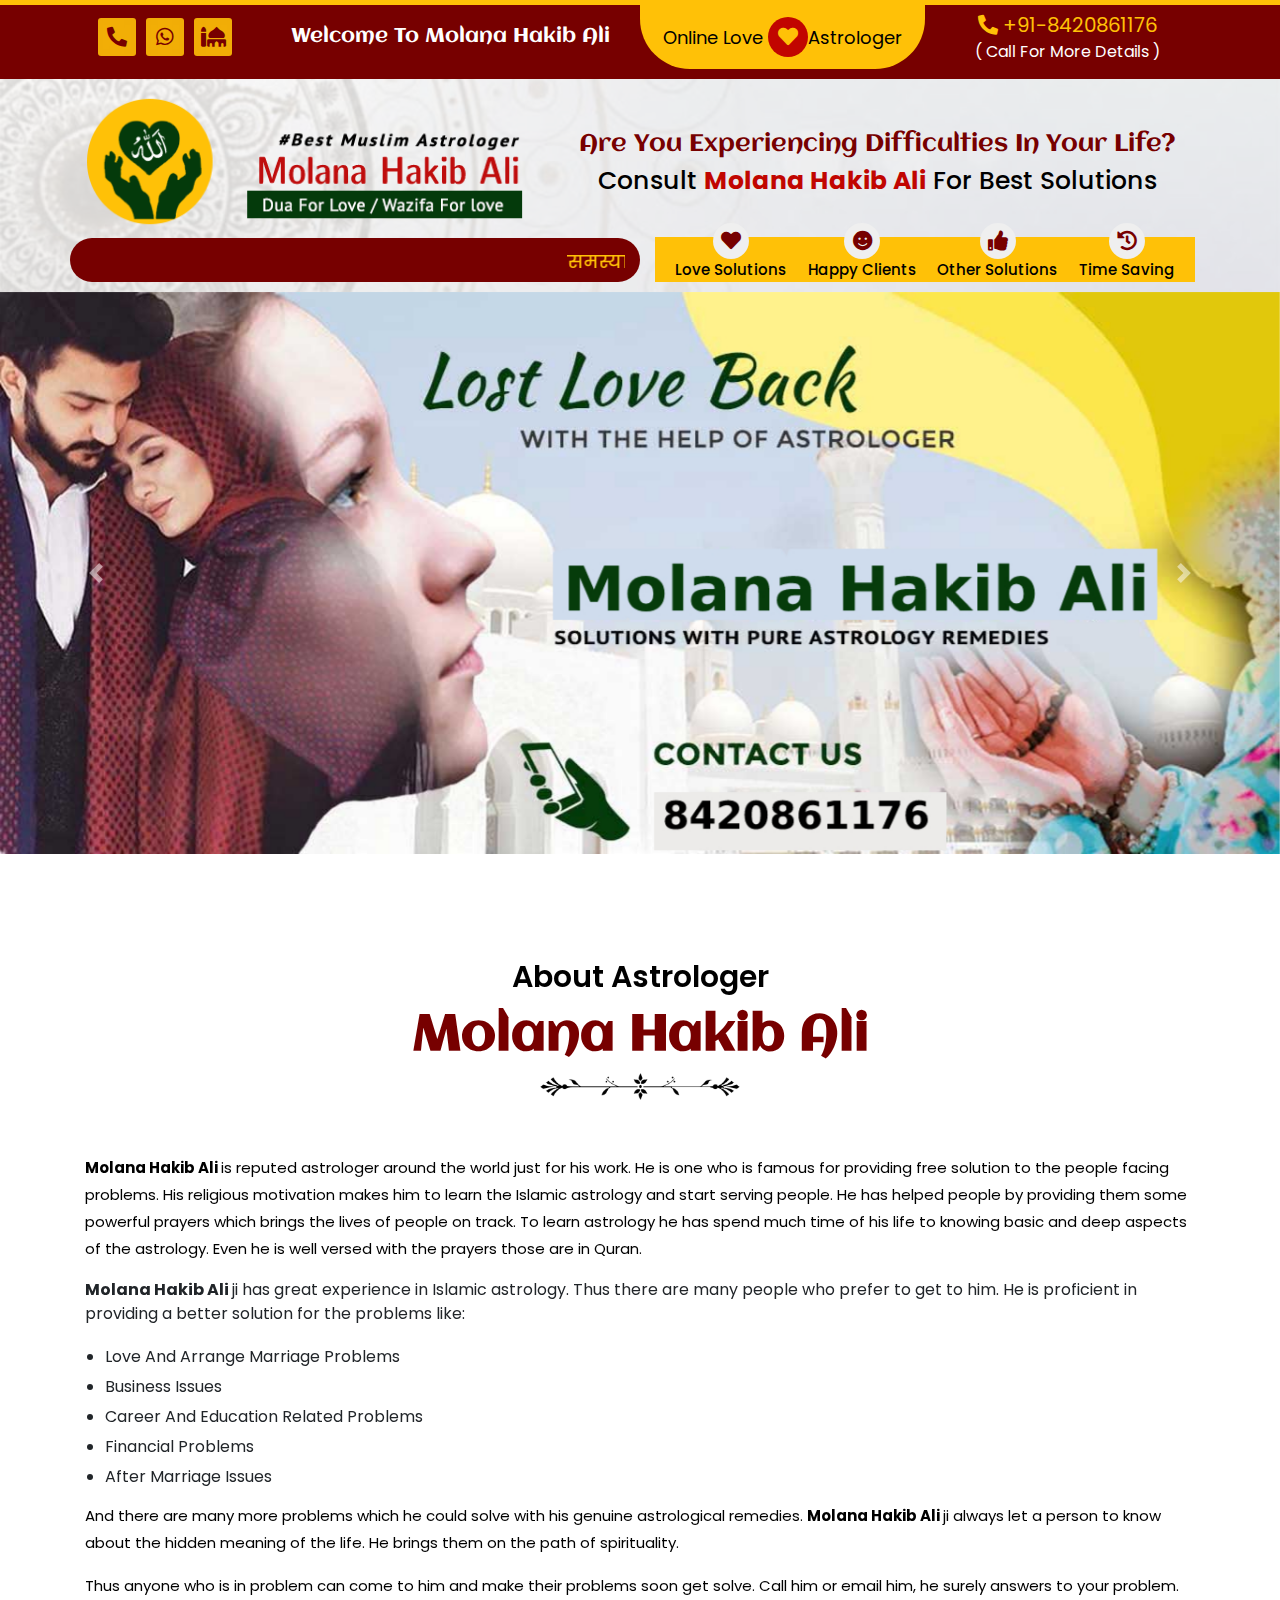
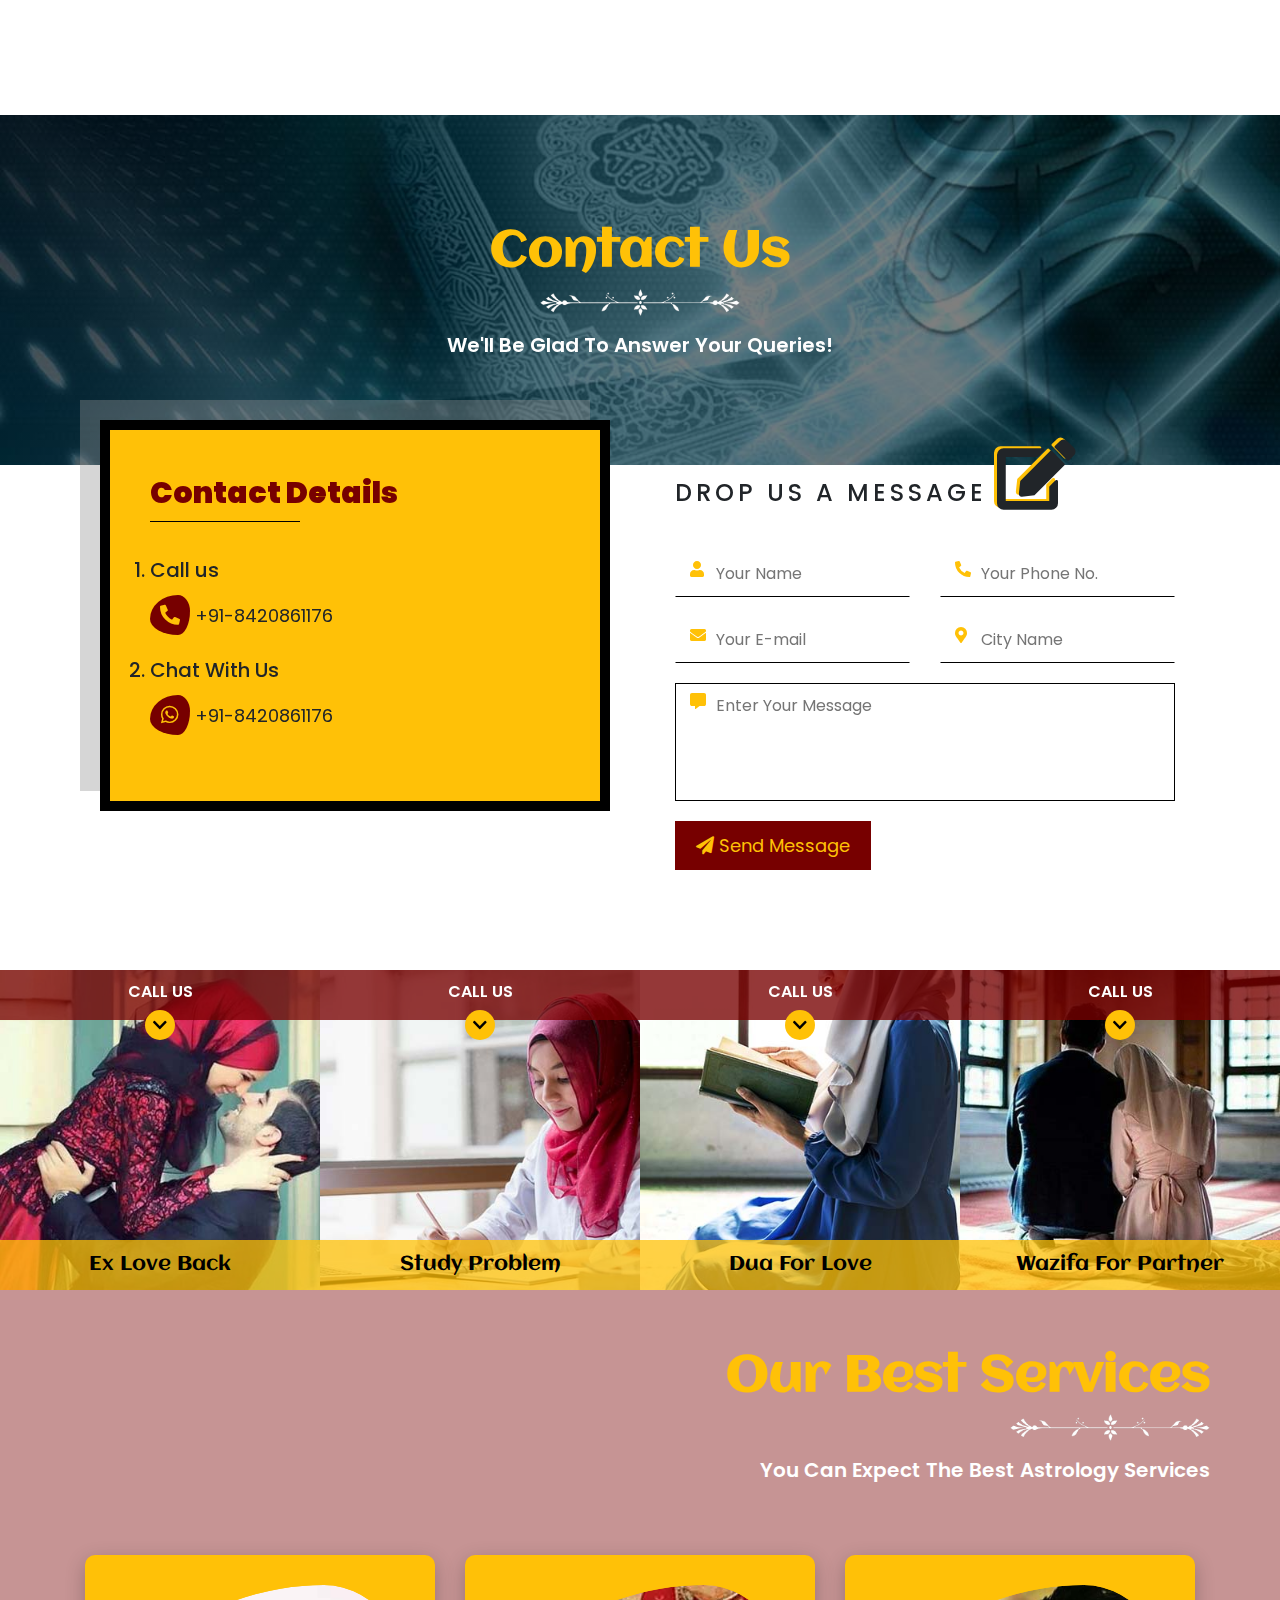
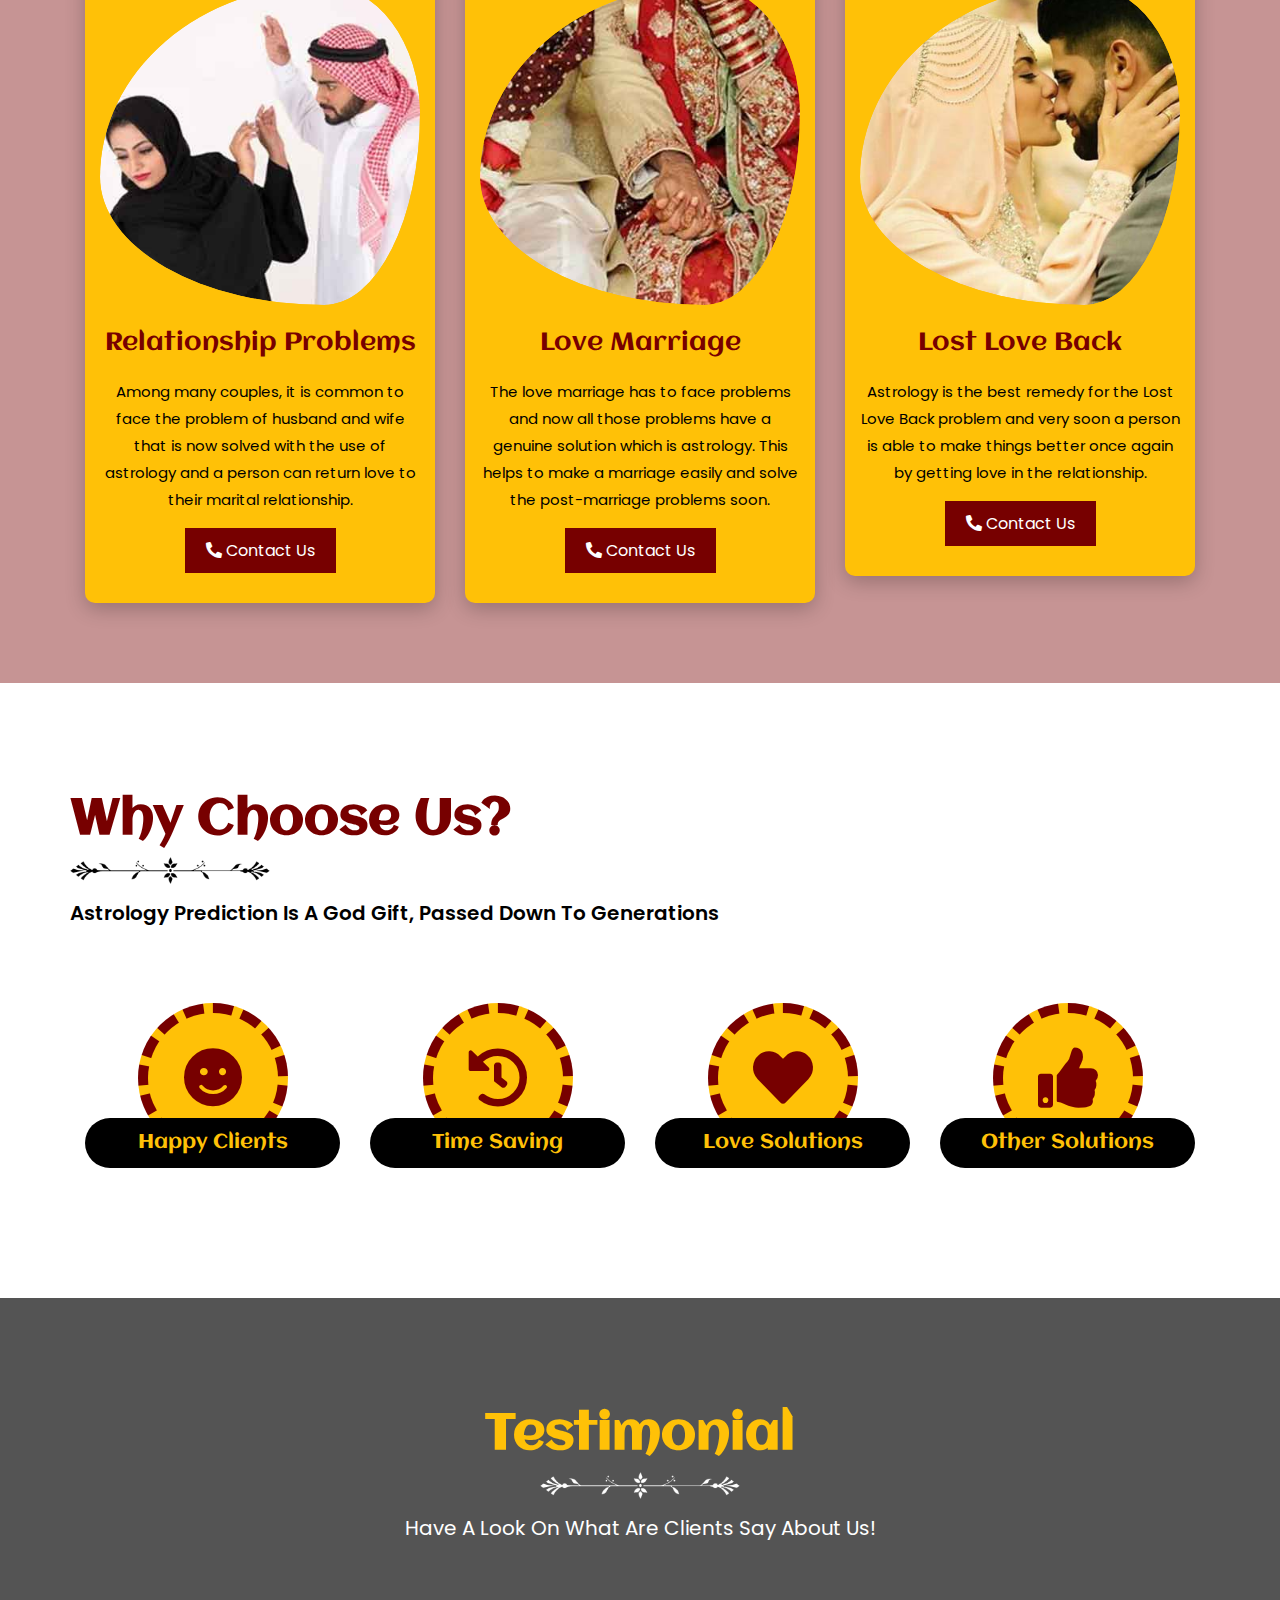
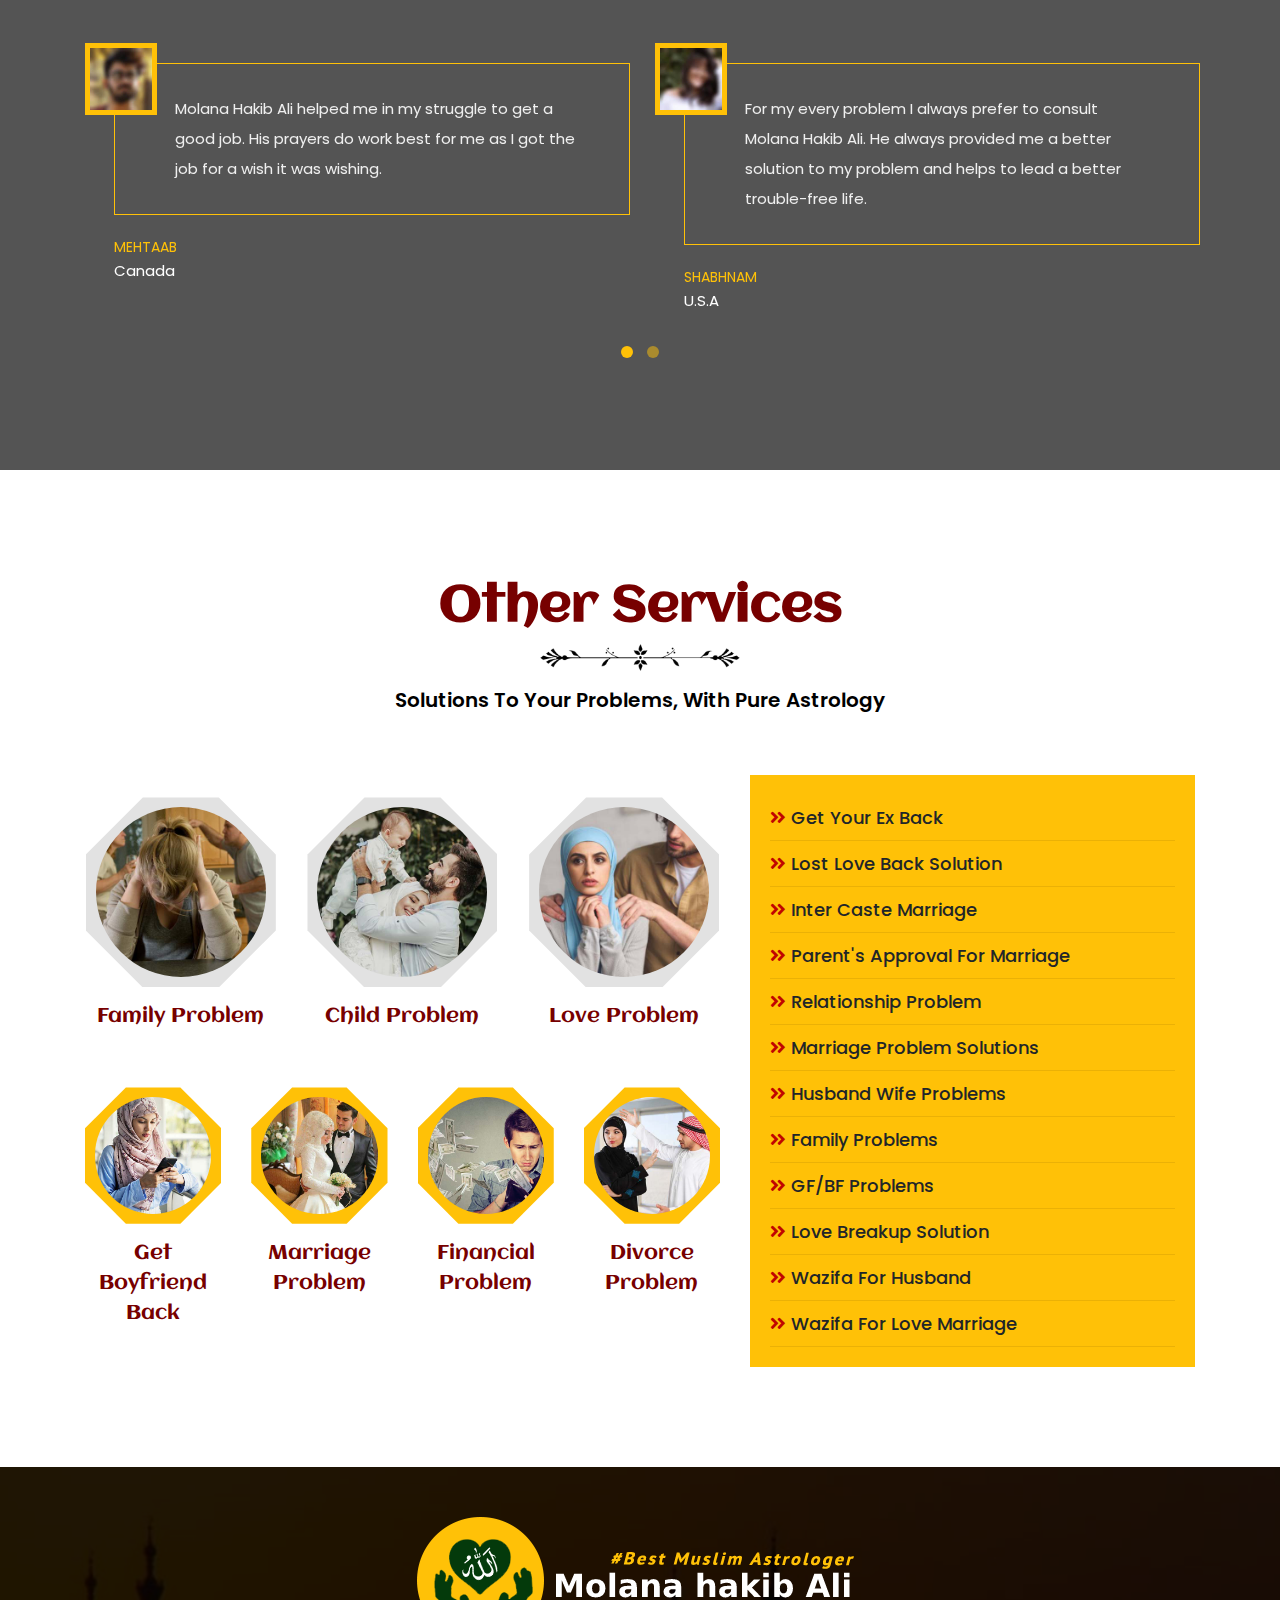
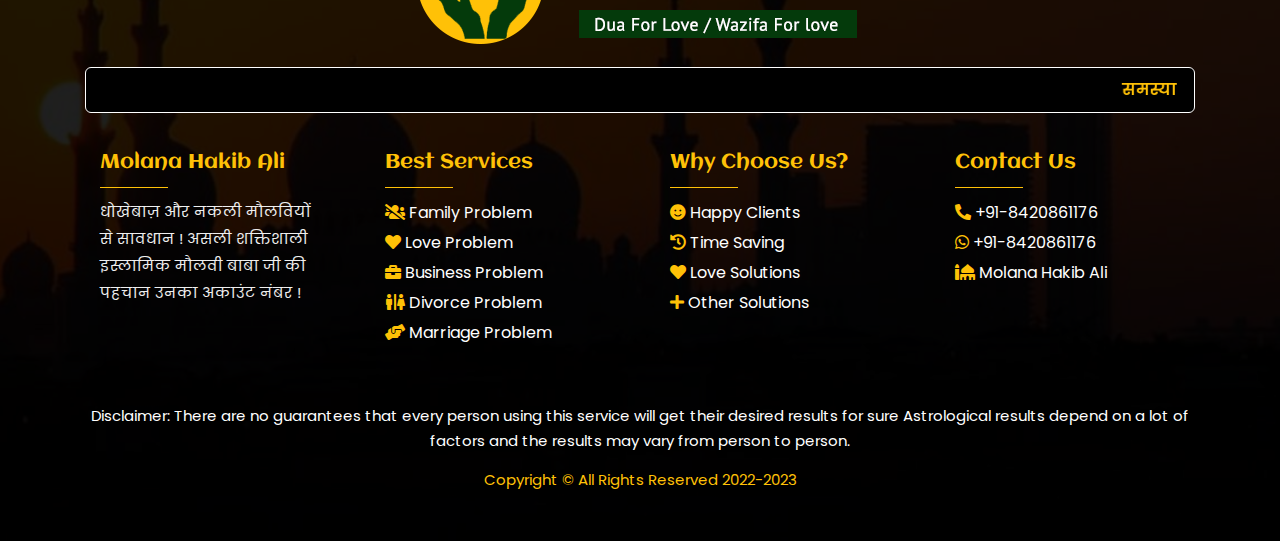
<file: index.html>
<!DOCTYPE html>
<html lang="en">

<meta http-equiv="content-type" content="text/html;charset=UTF-8" /><!-- /Added by HTTrack -->

<head>
    <!-- Global site tag (gtag.js) - Google Ads: 394325178 -->
    <script async src="https://www.googletagmanager.com/gtag/js?id=AW-394325178"></script>
    <script>
        window.dataLayer = window.dataLayer || [];
        function gtag() { dataLayer.push(arguments); }
        gtag('js', new Date());

        gtag('config', 'AW-394325178');
    </script>

    <script>
        window.addEventListener('load', function () {
            jQuery('body').on('click', '[href*="tel:"]', function () {
                gtag('event', 'conversion', { 'send_to': 'AW-394325178/G1T3CL79p5ICELrZg7wB' });
            })
            jQuery('body').on('click', '[href*="wa.me"]', function () {
                gtag('event', 'conversion', { 'send_to': 'AW-394325178/6H21CImpyJICELrZg7wB' });
            })
            jQuery('[action="thanks.php"]').submit(function () {
                gtag('event', 'conversion', { 'send_to': 'AW-394325178/bVZ1CPD5p5ICELrZg7wB' });
            })
        })
    </script>
    <meta charset="UTF-8">
    <meta name="viewport" content="width=device-width, initial-scale=1.0">
    <title> Molana Hakib Ali :+91-8420861176</title>
    <link rel="stylesheet" href="./maxcdn.bootstrapcdn.com/bootstrap/4.0.0/css/bootstrap.min.css">
    <script src="./code.jquery.com/jquery-3.2.1.slim.min.js"></script>
    <script src="./maxcdn.bootstrapcdn.com/bootstrap/4.0.0/js/bootstrap.min.js"></script>
    <script src="./cdnjs.cloudflare.com/ajax/libs/popper.js/1.12.9/umd/popper.min.js"></script>

    <link rel="stylesheet" href="./cdnjs.cloudflare.com/ajax/libs/font-awesome/5.15.1/css/all.min.css" />

    <!-- owl carousel cdn begins -->
    <link rel="stylesheet" href="./cdnjs.cloudflare.com/ajax/libs/owl-carousel/1.3.3/owl.carousel.min.css">
    <link rel="stylesheet" href="./cdnjs.cloudflare.com/ajax/libs/owl-carousel/1.3.3/owl.theme.min.css">
    <script type="text/javascript"
        src="./cdnjs.cloudflare.com/ajax/libs/owl-carousel/1.3.3/owl.carousel.min.js"></script>
    <!-- owl carousel cdn end -->

    <!-- favicon link begins -->
    <link rel="shortcut icon" href="favicon.ico" type="image/x-icon">
    <link rel="icon" href="favicon.ico" type="image/x-icon">
    <!-- favicon link end -->

    <!-- custom stylesheet link begins -->
    <link rel="stylesheet" type="text/css" href="css/style.css">
    <!-- custom stylesheet ends -->

</head>

<body>

    <!-- top section begins -->
    <section class="top-sec">
        <div class="container">
            <div class="row">
                <div class="col-sm-12 col-lg-2 col-xl-2 top-col1">
                    <ul>
                        <li><a href="tel:+91-8420861176"><i class="fa fa-phone-alt"></i></a></li>
                        <li><a href="https://wa.me/919814881160/?text=Hello"><i class="fab fa-whatsapp"></i></a></li>
                        <li><i class="fas fa-mosque"></i></li>
                    </ul>
                </div>
                <div class="col-sm-12 col-lg-4 col-xl-4 top-col1 top-col2">
                    <p class="top-p1">Welcome To Molana Hakib Ali</p>
                </div>
                <div class="col-sm-12 col-lg-3 col-xl-3 top-col1 top-col3">
                    <p class="top-p2">Online Love <i class="fas fa-heart"></i>Astrologer</p>
                </div>
                <div class="col-sm-12 col-lg-3 col-xl-3 top-col1 top-col4">
                    <p class="top-p3"><a href="tel:+91-8420861176"><i class="fa fa-phone-alt"></i> +91-8420861176</a>
                    </p>
                    <span>( Call For More Details )</span>
                </div>
            </div>
        </div>
    </section>
    <!-- top section end -->

    <!-- logo section begins -->
    <section class="logo-sec">
        <div class="container">
            <div class="row">
                <div class="col-sm-12 col-lg-5 col-xl-5 logo-col">
                    <img src="images/logo.png" alt="Molana Hakib Ali" title="Molana Hakib Ali">
                </div>
                <div class="col-sm-12 col-lg-7 col-xl-7 logo-col logo-side">
                    <div class="col-sm-12 col-xl-12 logo-inr">
                        <p class="logo-p1">Are You Experiencing Difficulties In Your Life?</p>
                        <p class="logo-p2">Consult <span>Molana Hakib Ali</span> for best solutions</p>
                    </div>
                </div>
                <div class="col-sm-12 col-lg-6 col-xl-6 logo-col logo-col3">
                    <div class="col-sm-12 col-xl-12 logo-inr">
                        <marquee>
                            &#2360;&#2350;&#2360;&#2381;&#2351;&#2366; &#2325;&#2376;&#2360;&#2368; &#2349;&#2368;
                            &#2328;&#2348;&#2352;&#2366;&#2351;&#2375; &#2344;&#2361;&#2368;&#2306;
                            &#2340;&#2369;&#2352;&#2306;&#2340; &#2361;&#2350;&#2360;&#2375;
                            &#2360;&#2306;&#2346;&#2352;&#2381;&#2325; &#2325;&#2352;&#2375; &#2324;&#2352;
                            &#2360;&#2350;&#2366;&#2343;&#2366;&#2344; &#2346;&#2366;&#2319; &#33;&#33;
                            &#2352;&#2370;&#2336;&#2375; &#2346;&#2381;&#2352;&#2375;&#2350;&#2368;
                            &#2346;&#2381;&#2352;&#2375;&#2350;&#2367;&#2325;&#2366; &#2325;&#2379;
                            &#2350;&#2344;&#2366;&#2344;&#2366;&#44; &#2346;&#2340;&#2367;
                            &#2346;&#2340;&#2381;&#2344;&#2368; &#2350;&#2375;&#2306; &#2309;&#2344;&#2348;&#2344;&#44;
                            &#2350;&#2344;&#2330;&#2366;&#2361;&#2366; &#2326;&#2379;&#2351;&#2366;
                            &#2346;&#2381;&#2351;&#2366;&#2352; &#2346;&#2366;&#2319;&#44;
                            &#2346;&#2366;&#2352;&#2367;&#2357;&#2366;&#2352;&#2367;&#2325;
                            &#2360;&#2350;&#2360;&#2381;&#2351;&#2366;&#44; &#2350;&#2366;&#2340;&#2366;
                            &#2346;&#2367;&#2340;&#2366; &#2325;&#2379; &#2358;&#2366;&#2342;&#2368; &#2325;&#2375;
                            &#2354;&#2367;&#2319; &#2352;&#2366;&#2395;&#2368; &#2325;&#2352;&#2344;&#2366;&#44;
                            &#2360;&#2380;&#2340;&#2344; &#2360;&#2375;
                            &#2331;&#2369;&#2335;&#2325;&#2366;&#2352;&#2366; &#2310;&#2342;&#2367; &#33;&#33;
                            &#2360;&#2349;&#2368; &#2360;&#2350;&#2360;&#2381;&#2351;&#2366;&#2323; &#2325;&#2366;
                            &#2361;&#2354; &#2360;&#2367;&#2352;&#2381;&#2347; &#2319;&#2325; &#2398;&#2379;&#2344;
                            &#2325;&#2377;&#2354; +91-8420861176
                        </marquee>
                    </div>
                </div>
                <div class="col-sm-12 col-lg-6 col-xl-6 logo-col logo-col4">
                    <div class="col-sm-12 col-xl-12 logo-inr">
                        <ul>
                            <li><span><i class="fas fa-heart"></i></span> Love Solutions</li>
                            <li><span><i class="fas fa-smile"></i></span> Happy Clients</li>
                            <li><span><i class="fas fa-thumbs-up"></i></span> other solutions</li>
                            <li><span><i class="fas fa-history"></i></span> time saving</li>
                        </ul>
                    </div>
                </div>
            </div>
        </div>
    </section>
    <!-- logo section end -->

    <!-- banner slider section begins -->
    <section class="banner-sec">
        <div class="container-fluid">
            <div class="row">
                <div class="col-sm-12 col-xl-12 ban-col1" style="padding:0px;">
                    <!-- carousel starts -->
                    <div id="carouselExampleControls" class="carousel slide" data-ride="carousel">
                        <div class="carousel-inner">
                            <div class="carousel-item active">
                                <img class="d-block w-100" src="images/banner.jpg" alt="Dua For Love"
                                    title="Dua For Love">
                            </div>
                            <div class="carousel-item">
                                <img class="d-block w-100" src="images/banner2.jpg" alt="Lost Love Back"
                                    title="Lost Love Back">
                            </div>

                        </div>
                        <a class="carousel-control-prev" href="#carouselExampleControls" role="button"
                            data-slide="prev">
                            <span class="carousel-control-prev-icon" aria-hidden="true"></span>
                            <span class="sr-only">Previous</span>
                        </a>
                        <a class="carousel-control-next" href="#carouselExampleControls" role="button"
                            data-slide="next">
                            <span class="carousel-control-next-icon" aria-hidden="true"></span>
                            <span class="sr-only">Next</span>
                        </a>
                    </div>
                    <!-- carousel end -->

                </div>
            </div>
        </div>
    </section>
    <!-- banner slider section end -->



    <!-- about us section begins -->
    <section class="about-sec">
        <div class="container">
            <div class="row">
                <div class="col-sm-12 col-xl-12 about-hd">
                    <span>About Astrologer</span>
                    <p>Molana Hakib Ali</p>
                </div>
                <div class="col-sm-12 col-xl-12 about-content">
                    <p class="abt-para">
                        <strong>Molana Hakib Ali </strong> is reputed astrologer around the world just for his work. He
                        is one who is famous for providing free solution to the people facing problems. His religious
                        motivation makes him to learn the Islamic astrology and start serving people. He has helped
                        people by providing them some powerful prayers which brings the lives of people on track. To
                        learn astrology he has spend much time of his life to knowing basic and deep aspects of the
                        astrology. Even he is well versed with the prayers those are in Quran.
                    </p>

                    <p>
                        <strong>Molana Hakib Ali </strong> ji has great experience in Islamic astrology. Thus there are
                        many people who prefer to get to him. He is proficient in providing a better solution for the
                        problems like:
                    </p>
                    <ul>
                        <li>Love and arrange marriage problems</li>
                        <li>Business issues</li>
                        <li>Career and education related problems</li>
                        <li>Financial problems</li>
                        <li>After marriage issues</li>
                    </ul>
                    <p class="abt-para">
                        And there are many more problems which he could solve with his genuine astrological remedies.
                        <strong>Molana Hakib Ali </strong> ji always let a person to know about the hidden meaning of
                        the life. He brings them on the path of spirituality.
                    </p>
                    <p class="abt-para">
                        Thus anyone who is in problem can come to him and make their problems soon get solve. Call him
                        or email him, he surely answers to your problem.
                    </p>
                </div>
            </div>
        </div>
    </section>
    <!-- about us section end -->

    <!-- contact us section begins -->
    <section class="contact-sec">
        <div class="container">
            <div class="row">
                <div class="col-sm-12 col-xl-12 cont-hd">
                    <p>Contact us</p>
                    <span>We'll be glad to answer your queries!</span>
                </div>

                <div class="col-sm-12 col-lg-6 col-xl-6 contact-col1">
                    <div class="col-sm-12 col-xl-12 cont-inr">
                        <p class="cont-head">Contact details</p>
                        <ol>
                            <li>
                                Call us
                                <span>
                                    <a href="tel:+91-8420861176"> <i class="fa fa-phone-alt"></i> +91-8420861176</a>
                                </span>
                            </li>
                            <li>
                                Chat With Us
                                <span>
                                    <a href="https://wa.me/919814881160/?text=Hello"> <i class="fab fa-whatsapp"></i>
                                        +91-8420861176</a>
                                </span>
                            </li>
                            <!-- <li>
                                Email Id
                                <span>
                                    <i class="fas fa-mosque"></i> nuralimolviji@gmail.com
                                </span>
                            </li> -->
                        </ol>
                    </div>
                </div>

                <div class="col-sm-12 col-lg-6 col-xl-6 contact-col2">
                    <div class="col-sm-12 col-xl-12 cont-inr">
                        <p class="cont-p2">Drop Us a Message <i class="fas fa-edit"></i> </p>
                        <form method="post" action="">
                            <div class="row">
                                <div class="col-sm-6 col-lg-6 col-xl-6 inpt">
                                    <i class="fas fa-user"></i>
                                    <input type="text" name="name" placeholder="Your Name" required>
                                </div>
                                <div class="col-sm-6 col-lg-6 col-xl-6 inpt">
                                    <i class="fa fa-phone-alt fas"></i>
                                    <input type="tel" name="mobile" placeholder="Your Phone No." required>
                                </div>
                                <div class="col-sm-6 col-lg-6 col-xl-6 inpt">
                                    <i class="fas fa-envelope"></i>
                                    <input type="email" name="email" placeholder="Your E-mail" required>
                                </div>
                                <div class="col-sm-6 col-lg-6 col-xl-6 inpt">
                                    <i class="fas fa-map-marker-alt"></i>
                                    <input type="text" name="city" placeholder="City Name" required>
                                </div>
                                <div class="col-sm-12 col-lg-12 col-xl-12 inpt">
                                    <i class="fas fa-comment-alt"></i>
                                    <textarea name="message" rows="4" placeholder="Enter Your Message"
                                        required></textarea>
                                </div>
                                <div class="col-sm-12 col-lg-12 col-xl-12 inpt style-btn">
                                    <button type="submit" name="submit">
                                        <i class="fas fa-paper-plane"></i> Send Message
                                    </button>
                                </div>
                            </div>
                        </form>
                    </div>
                </div>

            </div>
        </div>
    </section>
    <!-- contact us section end -->


    <!-- top services section begins -->
    <section class="serv1-sec">
        <div class="container-fluid">
            <div class="row">
                <div class="col-sm-6 col-lg-3 col-xl-3 srv-mn">
                    <div class="col-sm-12 col-xl-12 srv-box">
                        <div class="col-sm-12 col-xl-12 srv-im">
                            <img src="images/srv4.jpg" alt="Ex Love Back" title="Ex Love Back">
                            <div class="col-sm-12 call-icon">
                                <i class="fas fa-chevron-down arw-i"></i>
                                <p class="call-p1">Call Us</p>
                                <span class="call-spn1"><a href="tel:+91-8420861176"><i class="fa fa-phone-alt"></i>
                                        +91-8420861176</a></span>
                            </div>

                        </div>
                        <p class="srv-nm">Ex Love Back</p>
                    </div>
                </div>
                <div class="col-sm-6 col-lg-3 col-xl-3 srv-mn">
                    <div class="col-sm-12 col-xl-12 srv-box">
                        <div class="col-sm-12 col-xl-12 srv-im">
                            <img src="images/srv1.jpg" alt="Study Problem" title="Study Problem">
                            <div class="col-sm-12 call-icon">
                                <i class="fas fa-chevron-down arw-i"></i>
                                <p class="call-p1">Call Us</p>
                                <span class="call-spn1"><a href="tel:+91-8420861176"><i class="fa fa-phone-alt"></i>
                                        +91-8420861176</a></span>
                            </div>

                        </div>
                        <p class="srv-nm">Study Problem</p>
                    </div>
                </div>
                <div class="col-sm-6 col-lg-3 col-xl-3 srv-mn">
                    <div class="col-sm-12 col-xl-12 srv-box">
                        <div class="col-sm-12 col-xl-12 srv-im">
                            <img src="images/srv2.jpg" alt="Dua For Love" title="Dua For Love">
                            <div class="col-sm-12 call-icon">
                                <i class="fas fa-chevron-down arw-i"></i>
                                <p class="call-p1">Call Us</p>
                                <span class="call-spn1"><a href="tel:+91-8420861176"><i class="fa fa-phone-alt"></i>
                                        +91-8420861176</a></span>
                            </div>

                        </div>
                        <p class="srv-nm">Dua For Love</p>
                    </div>
                </div>
                <div class="col-sm-6 col-lg-3 col-xl-3 srv-mn">
                    <div class="col-sm-12 col-xl-12 srv-box">
                        <div class="col-sm-12 col-xl-12 srv-im">
                            <img src="images/srv3.jpg" alt="Wazifa For Partner" title="Wazifa For Partner">
                            <div class="col-sm-12 call-icon">
                                <i class="fas fa-chevron-down arw-i"></i>
                                <p class="call-p1">Call Us</p>
                                <span class="call-spn1"><a href="tel:+91-8420861176"><i class="fa fa-phone-alt"></i>
                                        +91-8420861176</a></span>
                            </div>

                        </div>
                        <p class="srv-nm">Wazifa For Partner</p>
                    </div>
                </div>


            </div>
        </div>
    </section>
    <!-- top services section begins -->
    <!-- best services section begins -->
    <section class="serv2-sec">
        <div class="container">
            <div class="row">
                <div class="col-sm-12 col-xl-12 srv-hd">
                    <p>Our Best services</p>
                    <span>you can expect the best astrology services</span>
                </div>
                <div class="col-sm-12 col-lg-4 col-xl-4 srv-mn">
                    <div class="col-sm-12 col-xl-12 srv-box">
                        <div class="col-sm-12 col-xl-12 srv-im">
                            <img src="images/rip.jpg" alt="Business Problem" title="Business Problem">
                        </div>
                        <p class="srv-nm">Relationship Problems</p>
                        <p class="srv-para">Among many couples, it is common to face the problem of husband and wife
                            that is now solved with the use of astrology and a person can return love to their marital
                            relationship.</p>
                        <ul>
                            <li class="arow-icon"><i class="fas fa-long-arrow-alt-right"></i></li>
                            <li><a href="tel:+91-8420861176"><i class="fa fa-phone-alt"></i> Contact Us</a></li>
                        </ul>
                    </div>
                </div>
                <div class="col-sm-12 col-lg-4 col-xl-4 srv-mn">
                    <div class="col-sm-12 col-xl-12 srv-box">
                        <div class="col-sm-12 col-xl-12 srv-im">
                            <img src="images/maireg.jpg" alt="Job Problem" title="Job Problem">
                        </div>
                        <p class="srv-nm">Love Marriage</p>
                        <p class="srv-para">The love marriage has to face problems and now all those problems have a
                            genuine solution which is astrology. This helps to make a marriage easily and solve the
                            post-marriage problems soon.</p>
                        <ul>
                            <li class="arow-icon"><i class="fas fa-long-arrow-alt-right"></i></li>
                            <li><a href="tel:+91-8420861176"><i class="fa fa-phone-alt"></i> Contact Us</a></li>
                        </ul>
                    </div>
                </div>
                <div class="col-sm-12 col-lg-4 col-xl-4 srv-mn">
                    <div class="col-sm-12 col-xl-12 srv-box">
                        <div class="col-sm-12 col-xl-12 srv-im">
                            <img src="images/srv7.jpg" alt="Lost Love Back" title="Lost Love Back">
                        </div>
                        <p class="srv-nm">Lost Love Back</p>
                        <p class="srv-para">Astrology is the best remedy for the Lost Love Back problem and very soon a
                            person is able to make things better once again by getting love in the relationship.</p>
                        <ul>
                            <li class="arow-icon"><i class="fas fa-long-arrow-alt-right"></i></li>
                            <li><a href="tel:+91-8420861176"><i class="fa fa-phone-alt"></i> Contact Us</a></li>
                        </ul>
                    </div>
                </div>
            </div>
        </div>
    </section>
    <!-- best services section end -->

    <!-- why choose us section begins -->
    <section class="chose-sec">
        <div class="container">
            <div class="row">
                <div class="col-sm-12 col-xl-12 chose-hd">
                    <p>Why Choose Us?</p>
                    <span>
                        astrology prediction is a god gift, passed down to generations
                    </span>
                </div>

                <div class="col-sm-6 col-lg-3 col-xl-3 chose-main">
                    <div class="col-sm-12 col-xl-12 chose-box">
                        <span><i class="fas fa-smile"></i></span>
                        <p>Happy Clients</p>
                    </div>
                </div>
                <div class="col-sm-6 col-lg-3 col-xl-3 chose-main">
                    <div class="col-sm-12 col-xl-12 chose-box">
                        <span><i class="fas fa-history"></i></span>
                        <p>Time Saving</p>
                    </div>
                </div>
                <div class="col-sm-6 col-lg-3 col-xl-3 chose-main">
                    <div class="col-sm-12 col-xl-12 chose-box">
                        <span><i class="fas fa-heart"></i></span>
                        <p>Love Solutions</p>
                    </div>
                </div>
                <div class="col-sm-6 col-lg-3 col-xl-3 chose-main">
                    <div class="col-sm-12 col-xl-12 chose-box">
                        <span><i class="fas fa-thumbs-up"></i></span>
                        <p>Other Solutions</p>
                    </div>
                </div>

            </div>
        </div>
    </section>
    <!-- why choose us section end -->

    <!-- testimonials section begins -->
    <section class="test-sec">
        <div class="container">
            <div class="row">
                <div class="col-sm-12 col-xl-12 test-hd">
                    <p>testimonial</p>
                    <span>have a look on what are clients say about us!</span>
                </div>
                <div class="col-sm-12 col-xl-12 test-slide">
                    <!-- slider begins -->
                    <div id="testimonial-slider" class="owl-carousel">
                        <div class="testimonial">
                            <div class="pic">
                                <img src="images/cl-1.jpg" alt="photo">
                            </div>
                            <p class="description">
                                Molana Hakib Ali helped me in my struggle to get a good job. His prayers do work best
                                for me as I got the job for a wish it was wishing.
                            </p>
                            <div class="testimonial-content">
                                <a href="#" class="title">Mehtaab</a>
                                <span class="post">Canada</span>
                            </div>
                        </div>

                        <div class="testimonial">
                            <div class="pic">
                                <img src="images/cl-2.jpg" alt="photo">
                            </div>
                            <p class="description">
                                For my every problem I always prefer to consult Molana Hakib Ali. He always provided me
                                a better solution to my problem and helps to lead a better trouble-free life.
                            </p>
                            <div class="testimonial-content">
                                <a href="#" class="title">Shabhnam</a>
                                <span class="post">U.S.A</span>
                            </div>
                        </div>
                        <div class="testimonial">
                            <div class="pic">
                                <img src="images/cl-3.jpg" alt="photo">
                            </div>
                            <p class="description">
                                Molana Hakib Ali has helped me to deal with my love problems. His prayers helped me to
                                come out from stress and also make the relationship come on the right track.
                            </p>
                            <div class="testimonial-content">
                                <a href="#" class="title">Shabina</a>
                                <span class="post">New York</span>
                            </div>
                        </div>
                    </div>
                    <!-- slider end -->
                </div>
            </div>
        </div>
    </section>
    <!-- testimonials section end -->

    <!-- other services section begins -->
    <section class="serv3-sec">
        <div class="container">
            <div class="row">
                <div class="col-sm-12 col-xl-12 srv-hd">
                    <p>Other Services</p>
                    <span>Solutions to your problems, with pure astrology</span>
                </div>
                <div class="col-sm-12 col-lg-7 col-xl-7 srv-col1">
                    <div class="col-sm-12 col-xl-12 srv-inr">
                        <div class="row">
                            <div class="col-sm-12 col-lg-4 col-xl-4 srv-mn">
                                <div class="col-sm-12 col-xl-12 srv-box">
                                    <div class="col-sm-12 col-xl-12 srv-im">
                                        <img src="images/srv8.jpg" alt="Family Problem" title="Family Problem">
                                    </div>
                                    <p class="srv-name">Family Problem</p>
                                </div>
                            </div>
                            <div class="col-sm-12 col-lg-4 col-xl-4 srv-mn">
                                <div class="col-sm-12 col-xl-12 srv-box">
                                    <div class="col-sm-12 col-xl-12 srv-im">
                                        <img src="images/srv9.jpg" alt="Child Problem" title="Child Problem">
                                    </div>
                                    <p class="srv-name">Child Problem</p>
                                </div>
                            </div>
                            <div class="col-sm-12 col-lg-4 col-xl-4 srv-mn">
                                <div class="col-sm-12 col-xl-12 srv-box">
                                    <div class="col-sm-12 col-xl-12 srv-im">
                                        <img src="images/srv10.jpg" alt="Love Problem" title="Love Problem">
                                    </div>
                                    <p class="srv-name">Love Problem</p>
                                </div>
                            </div>
                            <div class="col-sm-12 col-lg-3 col-xl-3 srv-mn">
                                <div class="col-sm-12 col-xl-12 srv-box">
                                    <div class="col-sm-12 col-xl-12 srv-im srv-im2">
                                        <img src="images/srv11.jpg" alt="Career Problem" title="Career Problem">
                                    </div>
                                    <p class="srv-name">Get Boyfriend Back</p>
                                </div>
                            </div>
                            <div class="col-sm-12 col-lg-3 col-xl-3 srv-mn">
                                <div class="col-sm-12 col-xl-12 srv-box">
                                    <div class="col-sm-12 col-xl-12 srv-im srv-im2">
                                        <img src="images/srv12.jpg" alt="Marriage Problem" title="Marriage Problem">
                                    </div>
                                    <p class="srv-name">Marriage Problem</p>
                                </div>
                            </div>
                            <div class="col-sm-12 col-lg-3 col-xl-3 srv-mn">
                                <div class="col-sm-12 col-xl-12 srv-box">
                                    <div class="col-sm-12 col-xl-12 srv-im srv-im2">
                                        <img src="images/srv13.jpg" alt="Financial Problem" title="Financial Problem">
                                    </div>
                                    <p class="srv-name">Financial Problem</p>
                                </div>
                            </div>
                            <div class="col-sm-12 col-lg-3 col-xl-3 srv-mn">
                                <div class="col-sm-12 col-xl-12 srv-box">
                                    <div class="col-sm-12 col-xl-12 srv-im srv-im2">
                                        <img src="images/srv14.jpg" alt="Divorce Problem" title="Divorce Problem">
                                    </div>
                                    <p class="srv-name">Divorce Problem</p>
                                </div>
                            </div>
                        </div>
                    </div>
                </div>

                <div class="col-sm-12 col-lg-5 col-xl-5 srv-col1 srv-col2">
                    <div class="col-sm-12 col-xl-12 srv-inr">
                        <ul>
                            <li><i class="fas fa-angle-double-right"></i> Get Your Ex Back</li>
                            <li><i class="fas fa-angle-double-right"></i> Lost Love back Solution</li>
                            <li><i class="fas fa-angle-double-right"></i> Inter Caste Marriage</li>
                            <li><i class="fas fa-angle-double-right"></i> Parent's Approval for marriage</li>
                            <li><i class="fas fa-angle-double-right"></i> Relationship problem</li>
                            <li><i class="fas fa-angle-double-right"></i> Marriage problem Solutions</li>
                            <li><i class="fas fa-angle-double-right"></i> Husband wife problems</li>
                            <li><i class="fas fa-angle-double-right"></i> Family Problems</li>
                            <li><i class="fas fa-angle-double-right"></i> GF/BF Problems</li>
                            <li><i class="fas fa-angle-double-right"></i> Love Breakup solution</li>
                            <li><i class="fas fa-angle-double-right"></i> Wazifa for husband</li>
                            <li><i class="fas fa-angle-double-right"></i> Wazifa for love marriage</li>
                        </ul>
                    </div>
                </div>
            </div>
        </div>
    </section>
    <!-- other services section end -->


    <!-- footer section begins -->
    <section class="ftr-sec">
        <div class="container">
            <div class="row">
                <div class="col-sm-12 col-xl-12 ftr-logo">
                    <img src="images/ftr-logo.png" alt="Molana Hakib Ali Ji" title="Molana Hakib Ali Ji">
                </div>
                <div class="col-sm-12 col-xl-12 ftr-mrq">
                    <div class="col-sm-12 col-xl-12 ftr-inr">
                        <marquee>
                            &#2360;&#2350;&#2360;&#2381;&#2351;&#2366; &#2325;&#2376;&#2360;&#2368; &#2349;&#2368;
                            &#2328;&#2348;&#2352;&#2366;&#2351;&#2375; &#2344;&#2361;&#2368;&#2306;
                            &#2340;&#2369;&#2352;&#2306;&#2340; &#2361;&#2350;&#2360;&#2375;
                            &#2360;&#2306;&#2346;&#2352;&#2381;&#2325; &#2325;&#2352;&#2375; &#2324;&#2352;
                            &#2360;&#2350;&#2366;&#2343;&#2366;&#2344; &#2346;&#2366;&#2319; &#33;&#33;
                            &#2352;&#2370;&#2336;&#2375; &#2346;&#2381;&#2352;&#2375;&#2350;&#2368;
                            &#2346;&#2381;&#2352;&#2375;&#2350;&#2367;&#2325;&#2366; &#2325;&#2379;
                            &#2350;&#2344;&#2366;&#2344;&#2366;&#44; &#2346;&#2340;&#2367;
                            &#2346;&#2340;&#2381;&#2344;&#2368; &#2350;&#2375;&#2306; &#2309;&#2344;&#2348;&#2344;&#44;
                            &#2350;&#2344;&#2330;&#2366;&#2361;&#2366; &#2326;&#2379;&#2351;&#2366;
                            &#2346;&#2381;&#2351;&#2366;&#2352; &#2346;&#2366;&#2319;&#44;
                            &#2346;&#2366;&#2352;&#2367;&#2357;&#2366;&#2352;&#2367;&#2325;
                            &#2360;&#2350;&#2360;&#2381;&#2351;&#2366;&#44; &#2350;&#2366;&#2340;&#2366;
                            &#2346;&#2367;&#2340;&#2366; &#2325;&#2379; &#2358;&#2366;&#2342;&#2368; &#2325;&#2375;
                            &#2354;&#2367;&#2319; &#2352;&#2366;&#2395;&#2368; &#2325;&#2352;&#2344;&#2366;&#44;
                            &#2360;&#2380;&#2340;&#2344; &#2360;&#2375;
                            &#2331;&#2369;&#2335;&#2325;&#2366;&#2352;&#2366; &#2310;&#2342;&#2367; &#33;&#33;
                            &#2360;&#2349;&#2368; &#2360;&#2350;&#2360;&#2381;&#2351;&#2366;&#2323; &#2325;&#2366;
                            &#2361;&#2354; &#2360;&#2367;&#2352;&#2381;&#2347; &#2319;&#2325; &#2398;&#2379;&#2344;
                            &#2325;&#2377;&#2354; +91-8420861176
                        </marquee>

                    </div>
                </div>
                <div class="col-sm-6 col-lg-3 col-xl-3 ftr-col1">
                    <div class="col-sm-12 col-xl-12 ftr-inr">
                        <p class="ftr-head">Molana Hakib Ali</p>
                        <p class="ftr-para">
                            &#2343;&#2379;&#2326;&#2375;&#2348;&#2366;&#2395; &#2324;&#2352;
                            &#2344;&#2325;&#2354;&#2368; &#2350;&#2380;&#2354;&#2357;&#2367;&#2351;&#2379;&#2306;
                            &#2360;&#2375; &#2360;&#2366;&#2357;&#2343;&#2366;&#2344; &#33; &#2309;&#2360;&#2354;&#2368;
                            &#2358;&#2325;&#2381;&#2340;&#2367;&#2358;&#2366;&#2354;&#2368;
                            &#2311;&#2360;&#2381;&#2354;&#2366;&#2350;&#2367;&#2325; &#2350;&#2380;&#2354;&#2357;&#2368;
                            &#2348;&#2366;&#2348;&#2366; &#2332;&#2368; &#2325;&#2368;
                            &#2346;&#2361;&#2330;&#2366;&#2344; &#2313;&#2344;&#2325;&#2366;
                            &#2309;&#2325;&#2366;&#2313;&#2306;&#2335; &#2344;&#2306;&#2348;&#2352; &#33;
                        </p>
                    </div>
                </div>
                <div class="col-sm-6 col-lg-3 col-xl-3 ftr-col1 ftr-col2">
                    <div class="col-sm-12 col-xl-12 ftr-inr">
                        <p class="ftr-head">Best Services</p>
                        <ul>
                            <li><i class="fas fa-users-slash"></i> Family problem</li>
                            <li><i class="fas fa-heart"></i> Love problem</li>
                            <li><i class="fas fa-briefcase"></i> Business problem</li>
                            <li><i class="fas fa-restroom"></i> Divorce problem</li>
                            <li><i class="fas fa-hands-helping"></i> Marriage problem</li>
                        </ul>

                    </div>
                </div>
                <div class="col-sm-6 col-lg-3 col-xl-3 ftr-col1 ftr-col2">
                    <div class="col-sm-12 col-xl-12 ftr-inr">
                        <p class="ftr-head">Why Choose Us?</p>
                        <ul>
                            <li><i class="fas fa-smile"></i> Happy Clients</li>
                            <li><i class="fas fa-history"></i> Time saving</li>
                            <li><i class="fas fa-heart"></i> Love Solutions</li>
                            <li><i class="fas fa-plus"></i> Other Solutions</li>

                        </ul>

                    </div>
                </div>
                <div class="col-sm-6 col-lg-3 col-xl-3 ftr-col1 ftr-col2">
                    <div class="col-sm-12 col-xl-12 ftr-inr">
                        <p class="ftr-head">contact us</p>
                        <ul>
                            <li><a href="tel:+91-8420861176"><i class="fa fa-phone-alt"></i> +91-8420861176</a></li>
                            <li><a href="https://wa.me/919814881160/?text=Hello"><i class="fab fa-whatsapp"></i>
                                    +91-8420861176</a></li>
                            <li><i class="fas fa-mosque"></i> Molana Hakib Ali</li>

                        </ul>
                    </div>
                </div>

                <div class="col-xs-12 col-sm-12 col-xl-12 dsclmr">
                    <p>Disclaimer: There are no guarantees that every person using this service will get their desired
                        results for sure Astrological results depend on a lot of factors and the results may vary from
                        person to person.</p>
                    <span>Copyright &copy; All Rights Reserved 2022-2023</span>
                </div>
            </div>
        </div>
    </section>
    <!-- footer section ends -->



    <!-- mobile section begins -->
    <div id="callbook" class="mobile-call">
        <ul>
            <li style="background:#ffc107;">
                <a id="cb_call" class="actioncall" href="tel:+91-8420861176" style="color:#000;">
                    <i class="fa fa-phone-alt"></i>
                    Click To Call
                </a>
            </li>

            <li style="background:#043a0b;">
                <a id="cb_mail" class="icon" href="https://wa.me/919814881160/?text=Hello" target="_top"
                    data-attr="whatsapp_contact" data-toggle="tooltip" title="Whatsapp">
                    <i class="fab fa-whatsapp"></i>
                    Chat With Us
                </a>
            </li>
        </ul>
    </div>

    <!-- mobile section Ends -->


    <!-- testimonial script begins -->
    <script type="text/javascript">
        $(document).ready(function () {
            $("#testimonial-slider").owlCarousel({
                items: 2,
                itemsDesktop: [1199, 2],
                itemsDesktopSmall: [991, 1],
                itemsTablet: [767, 1],
                pagination: true,
                navigation: false,
                navigationText: ["", ""],
                autoPlay: true
            });
        });
    </script>

    <!-- testimonial script end -->


</body>

</html>
</file>
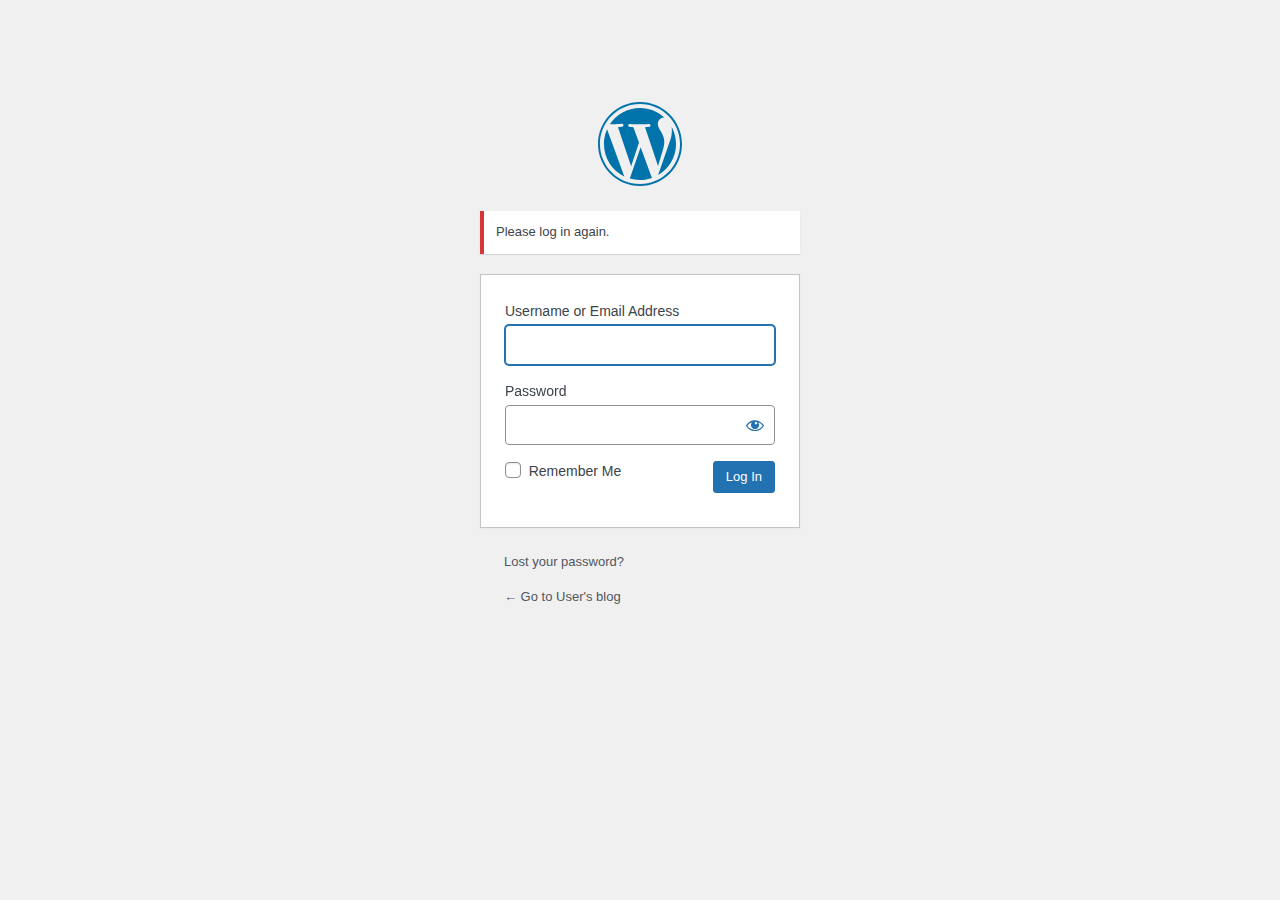
<file: wp-admin/index.html>
<!DOCTYPE html>
	<html lang="en-US">
	
<!-- Mirrored from 3.110.224.211/wp-login.php by HTTrack Website Copier/3.x [XR&CO'2014], Sun, 02 Jan 2022 09:40:14 GMT -->
<!-- Added by HTTrack --><meta http-equiv="content-type" content="text/html;charset=UTF-8" /><!-- /Added by HTTrack -->
<head>
	<meta http-equiv="Content-Type" content="text/html; charset=UTF-8" />
	<title>Log In &lsaquo; User&#039;s blog &#8212; WordPress</title>
	<meta name='robots' content='max-image-preview:large, noindex, noarchive' />
<link rel='dns-prefetch' href='./s.w.org/index.html' />
<link rel='stylesheet' id='dashicons-css'  href='wp-includes/css/dashicons.min080f.css?ver=5.8.2' media='all' />
<link rel='stylesheet' id='buttons-css'  href='wp-includes/css/buttons.min080f.css?ver=5.8.2' media='all' />
<link rel='stylesheet' id='forms-css'  href='wp-admin/css/forms.min080f.css?ver=5.8.2' media='all' />
<link rel='stylesheet' id='l10n-css'  href='wp-admin/css/l10n.min080f.css?ver=5.8.2' media='all' />
<link rel='stylesheet' id='login-css'  href='wp-admin/css/login.min080f.css?ver=5.8.2' media='all' />
	<meta name='referrer' content='strict-origin-when-cross-origin' />
		<meta name="viewport" content="width=device-width" />
		</head>
	<body class="login no-js login-action-login wp-core-ui  locale-en-us">
	<script type="text/javascript">
		document.body.className = document.body.className.replace('no-js','js');
	</script>
		<div id="login">
		<h1><a href="https://wordpress.org/">Powered by WordPress</a></h1>
	<div id="login_error">	Please log in again.<br />
</div>

		<form name="loginform" id="loginform" action="http://3.110.224.211/wp-login.php" method="post">
			<p>
				<label for="user_login">Username or Email Address</label>
				<input type="text" name="log" id="user_login" aria-describedby="login_error" class="input" value="" size="20" autocapitalize="off" />
			</p>

			<div class="user-pass-wrap">
				<label for="user_pass">Password</label>
				<div class="wp-pwd">
					<input type="password" name="pwd" id="user_pass" aria-describedby="login_error" class="input password-input" value="" size="20" />
					<button type="button" class="button button-secondary wp-hide-pw hide-if-no-js" data-toggle="0" aria-label="Show password">
						<span class="dashicons dashicons-visibility" aria-hidden="true"></span>
					</button>
				</div>
			</div>
						<p class="forgetmenot"><input name="rememberme" type="checkbox" id="rememberme" value="forever"  /> <label for="rememberme">Remember Me</label></p>
			<p class="submit">
				<input type="submit" name="wp-submit" id="wp-submit" class="button button-primary button-large" value="Log In" />
									<input type="hidden" name="redirect_to" value="http://3.110.224.211/wp-admin/" />
									<input type="hidden" name="testcookie" value="1" />
			</p>
		</form>

					<p id="nav">
								<a href="wp-loginc2b6.html?action=lostpassword">Lost your password?</a>
			</p>
					<script type="text/javascript">
			function wp_attempt_focus() {setTimeout( function() {try {d = document.getElementById( "user_login" );d.focus(); d.select();} catch( er ) {}}, 200);}
wp_attempt_focus();
if ( typeof wpOnload === 'function' ) { wpOnload() }		</script>
				<p id="backtoblog">
			<a href="index.html">&larr; Go to User&#039;s blog</a>		</p>
			</div>
	<script src='wp-includes/js/jquery/jquery.minaf6c.js?ver=3.6.0' id='jquery-core-js'></script>
<script src='wp-includes/js/jquery/jquery-migrate.mind617.js?ver=3.3.2' id='jquery-migrate-js'></script>
<script id='zxcvbn-async-js-extra'>
var _zxcvbnSettings = {"src":"http:\/\/3.110.224.211\/wp-includes\/js\/zxcvbn.min.js"};
</script>
<script src='wp-includes/js/zxcvbn-async.min5152.js?ver=1.0' id='zxcvbn-async-js'></script>
<script src='wp-includes/js/dist/vendor/regenerator-runtime.minb36a.js?ver=0.13.7' id='regenerator-runtime-js'></script>
<script src='wp-includes/js/dist/vendor/wp-polyfill.min2c7c.js?ver=3.15.0' id='wp-polyfill-js'></script>
<script src='wp-includes/js/dist/hooks.mine16b.js?ver=a7edae857aab69d69fa10d5aef23a5de' id='wp-hooks-js'></script>
<script src='wp-includes/js/dist/i18n.min71a7.js?ver=5f1269854226b4dd90450db411a12b79' id='wp-i18n-js'></script>
<script id='wp-i18n-js-after'>
wp.i18n.setLocaleData( { 'text direction\u0004ltr': [ 'ltr' ] } );
</script>
<script id='password-strength-meter-js-extra'>
var pwsL10n = {"unknown":"Password strength unknown","short":"Very weak","bad":"Weak","good":"Medium","strong":"Strong","mismatch":"Mismatch"};
</script>
<script id='password-strength-meter-js-translations'>
( function( domain, translations ) {
	var localeData = translations.locale_data[ domain ] || translations.locale_data.messages;
	localeData[""].domain = domain;
	wp.i18n.setLocaleData( localeData, domain );
} )( "default", { "locale_data": { "messages": { "": {} } } } );
</script>
<script src='wp-admin/js/password-strength-meter.min080f.js?ver=5.8.2' id='password-strength-meter-js'></script>
<script src='wp-includes/js/underscore.min0028.js?ver=1.13.1' id='underscore-js'></script>
<script id='wp-util-js-extra'>
var _wpUtilSettings = {"ajax":{"url":"\/wp-admin\/admin-ajax.php"}};
</script>
<script src='wp-includes/js/wp-util.min080f.js?ver=5.8.2' id='wp-util-js'></script>
<script id='user-profile-js-extra'>
var userProfileL10n = {"user_id":"0","nonce":"fd1247d205"};
</script>
<script id='user-profile-js-translations'>
( function( domain, translations ) {
	var localeData = translations.locale_data[ domain ] || translations.locale_data.messages;
	localeData[""].domain = domain;
	wp.i18n.setLocaleData( localeData, domain );
} )( "default", { "locale_data": { "messages": { "": {} } } } );
</script>
<script src='wp-admin/js/user-profile.min080f.js?ver=5.8.2' id='user-profile-js'></script>
	<script>
	/(trident|msie)/i.test(navigator.userAgent)&&document.getElementById&&window.addEventListener&&window.addEventListener("hashchange",(function(){var t,e=location.hash.substring(1);/^[A-z0-9_-]+$/.test(e)&&(t=document.getElementById(e))&&(/^(?:a|select|input|button|textarea)$/i.test(t.tagName)||(t.tabIndex=-1),t.focus())}),!1);
	</script>
		<div class="clear"></div>
	</body>
	
<!-- Mirrored from 3.110.224.211/wp-login.php by HTTrack Website Copier/3.x [XR&CO'2014], Sun, 02 Jan 2022 09:40:14 GMT -->
</html>
</file>
<file: css/style.css>
@import url("https://fonts.googleapis.com/css2?family=Aclonica&amp;display=swap");
@import url("https://fonts.googleapis.com/css2?family=Poppins:wght@400;500;600;700;800;900&amp;display=swap");
* {
  margin: 0px;
  padding: 0px;
}

img {
  max-width: 100%;
}

a {
  text-decoration: none;
  color: inherit;
}

a:hover {
  text-decoration: none;
  color: inherit;
}

body {
  font-family: 'Poppins', sans-serif;
}

ul {
  list-style: none;
  margin: 0px;
}

ul li {
  text-transform: capitalize;
}

.top-sec {
  border-top: 5px solid #ffc107;
  background: #770000;
  padding: 0px 0px 10px;
}

.top-sec .top-col1 {
  display: -webkit-box;
  display: -ms-flexbox;
  display: flex;
  -ms-flex-wrap: wrap;
      flex-wrap: wrap;
  -webkit-box-align: center;
      -ms-flex-align: center;
          align-items: center;
  -webkit-box-pack: center;
      -ms-flex-pack: center;
          justify-content: center;
  padding: 5px 15px;
}

.top-sec .top-col1 ul {
  display: -webkit-box;
  display: -ms-flexbox;
  display: flex;
  -ms-flex-wrap: wrap;
      flex-wrap: wrap;
  -webkit-box-align: center;
      -ms-flex-align: center;
          align-items: center;
  -webkit-box-pack: center;
      -ms-flex-pack: center;
          justify-content: center;
}

.top-sec .top-col1 ul li {
  padding: 0px 4px;
}

.top-sec .top-col1 ul li:hover .fa, .top-sec .top-col1 ul li:hover .fab, .top-sec .top-col1 ul li:hover .fas {
  -webkit-box-shadow: inset 0px 0px 1px #ffc107;
          box-shadow: inset 0px 0px 1px #ffc107;
  border: 1px solid #ffc107;
  color: #ffc107;
}

.top-sec .top-col1 ul li .fa, .top-sec .top-col1 ul li .fab, .top-sec .top-col1 ul li .fas {
  display: -webkit-box;
  display: -ms-flexbox;
  display: flex;
  -ms-flex-wrap: wrap;
      flex-wrap: wrap;
  -webkit-box-align: center;
      -ms-flex-align: center;
          align-items: center;
  -webkit-box-pack: center;
      -ms-flex-pack: center;
          justify-content: center;
  display: -webkit-inline-box;
  display: -ms-inline-flexbox;
  display: inline-flex;
  width: 40px;
  height: 40px;
  border-radius: 4px;
  font-size: 20px;
  -webkit-box-shadow: inset 0px 0px 100px #ffc107;
          box-shadow: inset 0px 0px 100px #ffc107;
  border: 1px solid transparent;
  color: #770000;
  -webkit-transition: 0.3s ease-in-out;
  transition: 0.3s ease-in-out;
}

.top-sec .top-col1 .top-p1 {
  font-size: 20px;
  color: #fff;
  text-transform: capitalize;
  text-align: center;
  font-family: 'Aclonica', sans-serif;
  margin: 0px;
}

.top-sec .top-col1 .top-p3 {
  margin: 0px;
  color: #ffc107;
  font-size: 20px;
}

.top-sec .top-col1 span {
  display: block;
  font-size: 16px;
  color: #fff;
}

.top-sec .top-col3 {
  background: #ffc107;
  border-radius: 0px 0px 50px 50px;
}

.top-sec .top-col3 .top-p2 {
  margin: 0px;
  font-size: 18px;
  color: #000;
}

.top-sec .top-col3 .top-p2 .fas {
  display: -webkit-box;
  display: -ms-flexbox;
  display: flex;
  -ms-flex-wrap: wrap;
      flex-wrap: wrap;
  -webkit-box-align: center;
      -ms-flex-align: center;
          align-items: center;
  -webkit-box-pack: center;
      -ms-flex-pack: center;
          justify-content: center;
  display: -webkit-inline-box;
  display: -ms-inline-flexbox;
  display: inline-flex;
  width: 40px;
  height: 40px;
  font-size: 20px;
  border-radius: 50%;
  background: #c10500;
  color: #ffc107;
}

.top-sec .top-col4 {
  -webkit-box-orient: vertical;
  -webkit-box-direction: normal;
      -ms-flex-direction: column;
          flex-direction: column;
}

.logo-sec {
  padding: 10px 0px;
  background: url(logo-bg.jpg);
  background-size: cover;
  background-position: center;
  background-repeat: no-repeat;
  z-index: 1;
  position: relative;
}

.logo-sec:before {
  content: "";
  position: absolute;
  width: 100%;
  height: 100%;
  top: 0px;
  right: 0px;
  bottom: inherit;
  left: 0px;
  margin: 0 auto;
  background: #ffffffab;
  z-index: -1;
}

.logo-sec .logo-col {
  display: -webkit-box;
  display: -ms-flexbox;
  display: flex;
  -ms-flex-wrap: wrap;
      flex-wrap: wrap;
  -webkit-box-align: center;
      -ms-flex-align: center;
          align-items: center;
  -webkit-box-pack: center;
      -ms-flex-pack: center;
          justify-content: center;
  padding: 0px 15px;
}

.logo-sec .logo-side .logo-inr {
  padding: 0px;
  text-align: center;
}

.logo-sec .logo-side .logo-inr .logo-p1 {
  font-size: 24px;
  color: #770000;
  text-transform: capitalize;
  text-align: center;
  font-family: 'Aclonica', sans-serif;
  margin: 0px;
}

.logo-sec .logo-side .logo-inr .logo-p2 {
  font-size: 25px;
  color: #000;
  margin: 0px;
  font-weight: 500;
  text-transform: capitalize;
}

.logo-sec .logo-side .logo-inr .logo-p2 span {
  color: #c10500;
  font-weight: 700;
}

.logo-sec .logo-side .logo-inr ul {
  display: -webkit-box;
  display: -ms-flexbox;
  display: flex;
  -ms-flex-wrap: wrap;
      flex-wrap: wrap;
  -webkit-box-align: center;
      -ms-flex-align: center;
          align-items: center;
  -webkit-box-pack: center;
      -ms-flex-pack: center;
          justify-content: center;
}

.logo-sec .logo-side .logo-inr ul li {
  font-size: 20px;
  background: #770000;
  color: #fff;
  text-align: center;
  position: relative;
  padding: 10px 35px;
  border-radius: 0px 50px 50px 0px;
}

.logo-sec .logo-side .logo-inr ul li:hover .chat-icon {
  color: #770000;
}

.logo-sec .logo-side .logo-inr ul li:hover .chat-icon:before {
  -webkit-transform: scale(0.8);
          transform: scale(0.8);
}

.logo-sec .logo-side .logo-inr ul li .chat-icon {
  display: -webkit-box;
  display: -ms-flexbox;
  display: flex;
  -ms-flex-wrap: wrap;
      flex-wrap: wrap;
  -webkit-box-align: center;
      -ms-flex-align: center;
          align-items: center;
  -webkit-box-pack: center;
      -ms-flex-pack: center;
          justify-content: center;
  display: -webkit-inline-box;
  display: -ms-inline-flexbox;
  display: inline-flex;
  width: 80px;
  height: 80px;
  border-radius: 50%;
  font-size: 40px;
  position: absolute;
  top: -4px;
  left: -50px;
  background: #ffc107;
  z-index: 1;
  color: #770000;
  -webkit-transition: 0.3s ease-in-out;
  transition: 0.3s ease-in-out;
}

.logo-sec .logo-side .logo-inr ul li .chat-icon:before {
  content: "";
  position: absolute;
  width: 100%;
  height: 100%;
  top: 0px;
  right: 0px;
  bottom: inherit;
  left: 0px;
  margin: 0 auto;
  background: #fff;
  -webkit-transform: scale(0);
          transform: scale(0);
  border-radius: 50%;
  z-index: -1;
  -webkit-transition: 0.3s ease-in-out;
  transition: 0.3s ease-in-out;
}

.logo-sec .logo-side .logo-inr ul li .chat-p {
  display: block;
  text-transform: uppercase;
  font-size: 16px;
  letter-spacing: 4px;
  color: #ffc107;
}

.logo-sec .logo-col3 {
  padding: 0px;
}

.logo-sec .logo-col3 .logo-inr {
  padding: 10px 15px 0px;
  background: #770000;
  color: #ffc107;
  font-weight: 500;
  font-size: 18px;
  border-radius: 30px;
}

.logo-sec .logo-col4 .logo-inr {
  background: #ffc107;
  padding: 0px;
}

.logo-sec .logo-col4 .logo-inr ul {
  display: -webkit-box;
  display: -ms-flexbox;
  display: flex;
  -ms-flex-wrap: wrap;
      flex-wrap: wrap;
  -webkit-box-align: center;
      -ms-flex-align: center;
          align-items: center;
  -webkit-box-pack: space-evenly;
      -ms-flex-pack: space-evenly;
          justify-content: space-evenly;
}

.logo-sec .logo-col4 .logo-inr ul li {
  font-size: 15px;
  color: #000;
  text-align: center;
  margin-top: -14px;
  font-weight: 500;
}

.logo-sec .logo-col4 .logo-inr ul li span {
  color: #770000;
  font-size: 20px;
  display: block;
}

.logo-sec .logo-col4 .logo-inr ul li span i {
  display: -webkit-box;
  display: -ms-flexbox;
  display: flex;
  -ms-flex-wrap: wrap;
      flex-wrap: wrap;
  -webkit-box-align: center;
      -ms-flex-align: center;
          align-items: center;
  -webkit-box-pack: center;
      -ms-flex-pack: center;
          justify-content: center;
  display: -webkit-inline-box;
  display: -ms-inline-flexbox;
  display: inline-flex;
  font-weight: 900;
  width: 36px;
  height: 36px;
  border-radius: 50%;
  background: #efefef;
}

.serv1-sec {
  text-align: center;
}

.serv1-sec .srv-mn {
  padding: 0px;
}

.serv1-sec .srv-mn .srv-box {
  padding: 0px;
  position: relative;
  overflow: hidden;
}

.serv1-sec .srv-mn .srv-box:hover .call-icon {
  height: 70px;
}

.serv1-sec .srv-mn .srv-box:hover .call-spn1 {
  -webkit-transform: translateY(-9px);
          transform: translateY(-9px);
  opacity: 1;
}

.serv1-sec .srv-mn .srv-box:hover .arw-i {
  -webkit-transform: rotate(180deg);
          transform: rotate(180deg);
}

.serv1-sec .srv-mn .srv-box .srv-im {
  padding: 0px;
  position: relative;
}

.serv1-sec .srv-mn .srv-box img {
  width: 100%;
}

.serv1-sec .srv-mn .srv-box .call-icon {
  position: absolute;
  z-index: 1;
  width: 100%;
  padding: 0px;
  top: 0;
  background: #770000c7;
  height: 50px;
  -webkit-transition: 0.3s ease-in-out;
  transition: 0.3s ease-in-out;
}

.serv1-sec .srv-mn .srv-box .arw-i {
  position: absolute;
  width: 30px;
  height: 30px;
  display: -webkit-box;
  display: -ms-flexbox;
  display: flex;
  -ms-flex-wrap: wrap;
      flex-wrap: wrap;
  -webkit-box-align: center;
      -ms-flex-align: center;
          align-items: center;
  -webkit-box-pack: center;
      -ms-flex-pack: center;
          justify-content: center;
  bottom: -20px;
  left: 0;
  right: 0;
  margin: 0 auto;
  border-radius: 50%;
  background: #ffc107;
  color: #000;
  -webkit-transition: 0.3s ease-in-out;
  transition: 0.3s ease-in-out;
}

.serv1-sec .srv-mn .srv-box .call-p1 {
  margin: 0px;
  padding: 10px 0px;
  font-weight: 600;
  color: #fff;
  text-transform: uppercase;
}

.serv1-sec .srv-mn .srv-box .call-spn1 {
  display: block;
  color: #ffc107;
  -webkit-transform: translateY(-40px);
          transform: translateY(-40px);
  -webkit-transition: all 0.3s ease-in-out;
  transition: all 0.3s ease-in-out;
  opacity: 0;
}

.serv1-sec .srv-mn .srv-box .srv-nm {
  font-size: 20px;
  color: #000;
  text-transform: capitalize;
  text-align: center;
  font-family: 'Aclonica', sans-serif;
  margin: 0px;
  background: #ffc107bf;
  padding: 10px 0px;
  position: absolute;
  width: 100%;
  bottom: 0;
}

.about-sec {
  padding: 100px 0px;
  position: relative;
  z-index: 1;
}

.about-sec .about-hd {
  padding: 0px 0px 80px;
  text-align: center;
}

.about-sec .about-hd span {
  display: block;
  font-size: 30px;
  color: #000;
  text-transform: capitalize;
  padding: 40px 0px 0px;
  font-weight: 600;
  padding: 0px;
}

.about-sec .about-hd p {
  font-size: 50px;
  color: #770000;
  font-weight: 600;
  text-transform: capitalize;
  margin: 0px;
  position: relative;
  font-family: 'Aclonica', sans-serif;
  text-transform: capitalize;
  font-weight: 800;
}

.about-sec .about-hd p:after {
  content: "";
  position: absolute;
  width: 200px;
  height: 35px;
  top: inherit;
  right: 0px;
  bottom: -30px;
  left: 0px;
  margin: 0 auto;
  background: url(line-divider.png);
  background-repeat: no-repeat;
  background-size: contain;
  background-position: center;
}

.about-sec .about-content .abt-para {
  line-height: 27px;
  font-size: 15px;
  text-align: left;
  color: #000;
  font-weight: 400;
}

.about-sec .about-content ul {
  list-style: inherit;
  padding-left: 20px;
  margin-bottom: 10px;
}

.about-sec .about-content ul li {
  line-height: 30px;
}

.serv2-sec {
  padding: 50px 0px;
  position: relative;
  text-align: center;
  background: url(srv1-bg.jpg);
  background-repeat: no-repeat;
  background-size: cover;
  background-position: center;
  background-attachment: fixed;
  z-index: 1;
}

.serv2-sec:before {
  content: "";
  position: absolute;
  width: 100%;
  height: 100%;
  top: 0px;
  right: 0px;
  bottom: inherit;
  left: 0px;
  margin: 0 auto;
  z-index: -1;
  background: #7700006b;
}

.serv2-sec .srv-hd {
  text-align: right;
  padding: 0px 0px 40px;
}

.serv2-sec .srv-hd p {
  font-size: 50px;
  color: #ffc107;
  font-weight: 600;
  text-transform: capitalize;
  margin: 0px;
  position: relative;
  font-family: 'Aclonica', sans-serif;
  text-transform: capitalize;
  font-weight: 800;
}

.serv2-sec .srv-hd p:after {
  content: "";
  position: absolute;
  width: 200px;
  height: 35px;
  top: inherit;
  right: 0px;
  bottom: -30px;
  left: 0px;
  margin: 0 auto;
  background: url(line-divider.png);
  background-repeat: no-repeat;
  background-size: contain;
  background-position: center;
}

.serv2-sec .srv-hd p:after {
  -webkit-filter: invert(1);
          filter: invert(1);
  left: inherit;
}

.serv2-sec .srv-hd span {
  display: block;
  font-size: 20px;
  color: #fff;
  text-transform: capitalize;
  padding: 40px 0px 0px;
  font-weight: 600;
}

.serv2-sec .srv-mn {
  padding: 30px 15px;
}

.serv2-sec .srv-mn .srv-box {
  padding: 30px 15px;
  background: #ffc107;
  border-radius: 10px;
  -webkit-box-shadow: 0px 6px 20px #0000003b;
          box-shadow: 0px 6px 20px #0000003b;
  overflow: hidden;
}

.serv2-sec .srv-mn .srv-box:hover .srv-im img {
  -webkit-transform: scale(1.5) rotate(10deg);
          transform: scale(1.5) rotate(10deg);
}

.serv2-sec .srv-mn .srv-box:hover ul .arow-icon {
  left: 30px;
}

.serv2-sec .srv-mn .srv-im {
  padding: 0px;
  overflow: hidden;
  border-radius: 70% 30% 30% 70% / 60% 40% 60% 40%;
}

.serv2-sec .srv-mn .srv-im img {
  border-radius: 10px;
  -webkit-transition: 0.3s ease-in-out;
  transition: 0.3s ease-in-out;
  border-radius: 70% 30% 30% 70% / 60% 40% 60% 40%;
}

.serv2-sec .srv-mn .srv-nm {
  font-size: 25px;
  color: #770000;
  text-transform: capitalize;
  text-align: center;
  font-family: 'Aclonica', sans-serif;
  margin: 0px;
  padding: 20px 0px 15px;
}

.serv2-sec .srv-mn .srv-para {
  line-height: 27px;
  font-size: 15px;
  text-align: left;
  color: #000;
  font-weight: 400;
  text-align: center;
}

.serv2-sec .srv-mn ul {
  padding: 10px 0px;
  display: -webkit-box;
  display: -ms-flexbox;
  display: flex;
  -ms-flex-wrap: wrap;
      flex-wrap: wrap;
  -webkit-box-align: center;
      -ms-flex-align: center;
          align-items: center;
  -webkit-box-pack: center;
      -ms-flex-pack: center;
          justify-content: center;
  position: relative;
}

.serv2-sec .srv-mn ul .arow-icon {
  position: absolute;
  left: -30%;
  -webkit-transition: 0.3s cubic-bezier(0.49, 0.22, 0.52, 1.35);
  transition: 0.3s cubic-bezier(0.49, 0.22, 0.52, 1.35);
  font-size: 30px;
}

.serv2-sec .srv-mn ul li a {
  position: relative;
  -webkit-transition: 0.4s ease-in-out;
  transition: 0.4s ease-in-out;
  color: #fff;
  border: 1px solid #770000;
  padding: 10px 20px;
  z-index: 1;
}

.serv2-sec .srv-mn ul li a:before {
  content: "";
  position: absolute;
  width: 100%;
  height: 100%;
  top: 0px;
  right: 0px;
  bottom: 0px;
  left: 0px;
  margin: 0 auto;
  -webkit-transform: scale(1);
          transform: scale(1);
  background: #770000;
  z-index: -1;
  -webkit-transition: 0.3s ease-in-out;
  transition: 0.3s ease-in-out;
}

.serv2-sec .srv-mn ul li a:hover {
  background: transparent;
  color: #770000;
  -webkit-box-shadow: 0px 0px 6px #ffffff5c;
          box-shadow: 0px 0px 6px #ffffff5c;
}

.serv2-sec .srv-mn ul li a:hover::before {
  -webkit-transform: scale(0);
          transform: scale(0);
}

.chose-sec {
  padding: 100px 0px;
}

.chose-sec .chose-hd {
  text-align: left;
  padding: 0px 0px 30px;
}

.chose-sec .chose-hd p {
  font-size: 50px;
  color: #770000;
  font-weight: 600;
  text-transform: capitalize;
  margin: 0px;
  position: relative;
  font-family: 'Aclonica', sans-serif;
  text-transform: capitalize;
  font-weight: 800;
}

.chose-sec .chose-hd p:after {
  content: "";
  position: absolute;
  width: 200px;
  height: 35px;
  top: inherit;
  right: 0px;
  bottom: -30px;
  left: 0px;
  margin: 0 auto;
  background: url(line-divider.png);
  background-repeat: no-repeat;
  background-size: contain;
  background-position: center;
}

.chose-sec .chose-hd p:after {
  right: inherit;
}

.chose-sec .chose-hd span {
  display: block;
  font-size: 20px;
  color: #000;
  text-transform: capitalize;
  padding: 40px 0px 0px;
  font-weight: 600;
}

.chose-sec .chose-main {
  padding: 30px 15px;
}

.chose-sec .chose-main .chose-box {
  padding: 15px;
  position: relative;
  z-index: 1;
}

.chose-sec .chose-main .chose-box:hover span:before {
  -webkit-transform: rotate(90deg);
          transform: rotate(90deg);
}

.chose-sec .chose-main .chose-box span {
  display: -webkit-box;
  display: -ms-flexbox;
  display: flex;
  -ms-flex-wrap: wrap;
      flex-wrap: wrap;
  -webkit-box-align: center;
      -ms-flex-align: center;
          align-items: center;
  -webkit-box-pack: center;
      -ms-flex-pack: center;
          justify-content: center;
  width: 150px;
  height: 150px;
  background: transparent;
  position: relative;
  z-index: 1;
  font-size: 60px;
  margin: 0 auto;
  color: #770000;
}

.chose-sec .chose-main .chose-box span:before {
  content: "";
  position: absolute;
  width: 100%;
  height: 100%;
  top: 0px;
  right: 0px;
  bottom: inherit;
  left: 0px;
  margin: 0 auto;
  background: #ffc107;
  border-radius: 50%;
  z-index: -1;
  -webkit-transition: 0.7s ease-in-out;
  transition: 0.7s ease-in-out;
  border: 10px dashed #770000;
}

.chose-sec .chose-main .chose-box p {
  font-size: 20px;
  color: #ffc107;
  text-transform: capitalize;
  text-align: center;
  font-family: 'Aclonica', sans-serif;
  margin: 0px;
  padding: 10px 0px;
  position: absolute;
  left: 0;
  right: 0;
  bottom: 0;
  z-index: 1;
  background: #000000;
  border-radius: 30px;
}

.test-sec {
  padding: 100px 0px;
  background: url(test-bg.jpg);
  background-size: cover;
  background-repeat: no-repeat;
  background-position: center;
  background-attachment: fixed;
  z-index: 1;
  position: relative;
}

.test-sec:before {
  content: "";
  position: absolute;
  width: 100%;
  height: 100%;
  top: 0px;
  right: 0px;
  bottom: inherit;
  left: 0px;
  margin: 0 auto;
  background: #000000ab;
  z-index: -1;
}

.test-sec .test-hd {
  padding: 0px 0px 70px;
  text-align: center;
}

.test-sec .test-hd p {
  font-size: 50px;
  color: #ffc107;
  font-weight: 600;
  text-transform: capitalize;
  margin: 0px;
  position: relative;
  font-family: 'Aclonica', sans-serif;
  text-transform: capitalize;
  font-weight: 800;
}

.test-sec .test-hd p:after {
  content: "";
  position: absolute;
  width: 200px;
  height: 35px;
  top: inherit;
  right: 0px;
  bottom: -30px;
  left: 0px;
  margin: 0 auto;
  background: url(line-divider.png);
  background-repeat: no-repeat;
  background-size: contain;
  background-position: center;
}

.test-sec .test-hd p:after {
  -webkit-filter: invert(1);
          filter: invert(1);
}

.test-sec .test-hd span {
  display: block;
  font-size: 20px;
  color: #fff;
  text-transform: capitalize;
  padding: 40px 0px 0px;
  font-weight: 600;
  font-weight: 400;
}

.test-sec .test-slide {
  padding: 0px 0px 0px;
}

.test-sec .testimonial {
  margin: 20px 10px 0;
  position: relative;
}

.test-sec .testimonial .pic {
  width: 72px;
  height: 72px;
  padding: 5px;
  background: #ffc107;
  position: absolute;
  top: -20px;
  left: 5px;
  z-index: 1;
}

.test-sec .testimonial .description {
  padding: 30px 45px 30px 60px;
  margin-left: 34px;
  border: 1px solid #ffc107;
  font-size: 15px;
  color: #efefef;
  line-height: 30px;
  position: relative;
}

.test-sec .testimonial .testimonial-content {
  margin: 20px 0 0 34px;
}

.test-sec .testimonial .title {
  display: inline-block;
  font-size: 14px;
  color: #ffc107;
  text-transform: uppercase;
}

.test-sec .testimonial .post {
  display: block;
  font-size: 15px;
  line-height: 20px;
  margin-top: 2px;
  color: #fff;
}

.test-sec .owl-theme .owl-controls {
  margin-top: 30px;
}

.test-sec .owl-theme .owl-controls .owl-page span {
  background: #ffc107;
}

.owl-carousel .owl-wrapper-outer {
  padding: 30px 0px 0px;
}

.serv3-sec {
  padding: 100px 0px;
}

.serv3-sec .srv-hd {
  padding: 0px 0px 60px;
  text-align: center;
}

.serv3-sec .srv-hd p {
  font-size: 50px;
  color: #770000;
  font-weight: 600;
  text-transform: capitalize;
  margin: 0px;
  position: relative;
  font-family: 'Aclonica', sans-serif;
  text-transform: capitalize;
  font-weight: 800;
}

.serv3-sec .srv-hd p:after {
  content: "";
  position: absolute;
  width: 200px;
  height: 35px;
  top: inherit;
  right: 0px;
  bottom: -30px;
  left: 0px;
  margin: 0 auto;
  background: url(line-divider.png);
  background-repeat: no-repeat;
  background-size: contain;
  background-position: center;
}

.serv3-sec .srv-hd span {
  display: block;
  font-size: 20px;
  color: #000;
  text-transform: capitalize;
  padding: 40px 0px 0px;
  font-weight: 600;
}

.serv3-sec .srv-col1 {
  display: -webkit-box;
  display: -ms-flexbox;
  display: flex;
  -ms-flex-wrap: wrap;
      flex-wrap: wrap;
  -webkit-box-align: center;
      -ms-flex-align: center;
          align-items: center;
  -webkit-box-pack: center;
      -ms-flex-pack: center;
          justify-content: center;
}

.serv3-sec .srv-col1 .srv-inr {
  padding: 0px;
}

.serv3-sec .srv-col1 .srv-mn {
  padding: 20px 15px;
}

.serv3-sec .srv-col1 .srv-mn .srv-box {
  padding: 0px;
}

.serv3-sec .srv-col1 .srv-mn .srv-box:hover .srv-im img {
  -webkit-transform: scale(1.4);
          transform: scale(1.4);
  display: inline-block;
}

.serv3-sec .srv-col1 .srv-mn .srv-im {
  width: 190px;
  height: 190px;
  margin: 0 auto;
  padding: 0px;
  -webkit-clip-path: polygon(30% 0%, 70% 0%, 100% 30%, 100% 70%, 70% 100%, 30% 100%, 0% 70%, 0% 30%);
          clip-path: polygon(30% 0%, 70% 0%, 100% 30%, 100% 70%, 70% 100%, 30% 100%, 0% 70%, 0% 30%);
  padding: 10px;
  background: #e2e2e2;
  overflow: hidden;
  text-align: center;
}

.serv3-sec .srv-col1 .srv-mn .srv-im img {
  border-radius: 50%;
  -webkit-transition: 0.3s ease-in-out;
  transition: 0.3s ease-in-out;
}

.serv3-sec .srv-col1 .srv-mn .srv-im2 {
  width: 100%;
  height: auto;
  background: #ffc107;
}

.serv3-sec .srv-col1 .srv-mn .srv-name {
  font-size: 20px;
  color: #770000;
  text-transform: capitalize;
  text-align: center;
  font-family: 'Aclonica', sans-serif;
  margin: 0px;
  padding: 15px 0px;
}

.serv3-sec .srv-col2 .srv-inr {
  padding: 20px;
  background: #ffc107;
}

.serv3-sec .srv-col2 .srv-inr ul li {
  line-height: 45px;
  font-size: 18px;
  font-weight: 500;
  border-bottom: 1px solid #00000014;
}

.serv3-sec .srv-col2 .srv-inr ul li .fas {
  color: #c10500;
}

.contact-sec {
  padding: 100px 0px;
  position: relative;
  z-index: 1;
  background: url(contact-bg.jpg);
  background-repeat: no-repeat;
  background-size: cover;
  background-position: center;
  background-attachment: fixed;
}

.contact-sec:after {
  content: "";
  position: absolute;
  width: 100%;
  height: 100%;
  top: 0px;
  right: 0px;
  bottom: inherit;
  left: 0px;
  margin: 0 auto;
  background: #ffffffde;
  z-index: -2;
}

.contact-sec:before {
  content: "";
  position: absolute;
  width: 100%;
  height: 350px;
  top: 0px;
  right: 0px;
  bottom: inherit;
  left: 0px;
  margin: 0 auto;
  background: -webkit-gradient(linear, left top, left bottom, color-stop(100%, rgba(0, 0, 0, 0.5)), to(rgba(0, 0, 0, 0.5))), url(form-bg.jpg);
  background: linear-gradient(rgba(0, 0, 0, 0.5) 100%, rgba(0, 0, 0, 0.5) 100%), url(form-bg.jpg);
  background-repeat: no-repeat;
  background-size: cover;
  background-position: center;
  z-index: -1;
}

.contact-sec .cont-hd {
  padding: 0px 0px 60px;
  text-align: center;
}

.contact-sec .cont-hd p {
  font-size: 50px;
  color: #ffc107;
  font-weight: 600;
  text-transform: capitalize;
  margin: 0px;
  position: relative;
  font-family: 'Aclonica', sans-serif;
  text-transform: capitalize;
  font-weight: 800;
}

.contact-sec .cont-hd p:after {
  content: "";
  position: absolute;
  width: 200px;
  height: 35px;
  top: inherit;
  right: 0px;
  bottom: -30px;
  left: 0px;
  margin: 0 auto;
  background: url(line-divider.png);
  background-repeat: no-repeat;
  background-size: contain;
  background-position: center;
}

.contact-sec .cont-hd p:after {
  -webkit-filter: invert(1);
          filter: invert(1);
}

.contact-sec .cont-hd span {
  display: block;
  font-size: 20px;
  color: #fff;
  text-transform: capitalize;
  padding: 40px 0px 0px;
  font-weight: 600;
}

.contact-sec .contact-col1 {
  display: -webkit-box;
  display: -ms-flexbox;
  display: flex;
  -ms-flex-wrap: wrap;
      flex-wrap: wrap;
  -webkit-box-align: start;
      -ms-flex-align: start;
          align-items: flex-start;
  -webkit-box-pack: center;
      -ms-flex-pack: center;
          justify-content: center;
  padding: 0px 30px;
}

.contact-sec .contact-col1 .cont-inr {
  padding: 40px;
  background: #ffc107;
  -webkit-box-shadow: -20px -20px #94949461;
          box-shadow: -20px -20px #94949461;
  border: 10px solid #000;
}

.contact-sec .contact-col1 .cont-head {
  margin: 0px;
  font-size: 30px;
  font-weight: 900;
  color: #770000;
  text-transform: capitalize;
  padding-bottom: 30px;
  position: relative;
}

.contact-sec .contact-col1 .cont-head:after {
  content: "";
  position: absolute;
  width: 150px;
  height: 1px;
  top: inherit;
  right: inherit;
  bottom: 23px;
  left: 0px;
  margin: 0 auto;
  background: #000;
}

.contact-sec .contact-col1 ol li {
  font-size: 20px;
  font-weight: 500;
  padding: 10px 0px;
  line-height: 30px;
}

.contact-sec .contact-col1 ol li span {
  display: block;
  font-size: 18px;
  font-weight: 400;
  padding-top: 10px;
}

.contact-sec .contact-col1 ol li span .fa, .contact-sec .contact-col1 ol li span .fas, .contact-sec .contact-col1 ol li span .fab {
  display: -webkit-box;
  display: -ms-flexbox;
  display: flex;
  -ms-flex-wrap: wrap;
      flex-wrap: wrap;
  -webkit-box-align: center;
      -ms-flex-align: center;
          align-items: center;
  -webkit-box-pack: center;
      -ms-flex-pack: center;
          justify-content: center;
  display: -webkit-inline-box;
  display: -ms-inline-flexbox;
  display: inline-flex;
  width: 40px;
  height: 40px;
  border-radius: 70% 30% 30% 70% / 60% 40% 60% 40%;
  background: #770000;
  color: #ffc107;
  font-size: 20px;
}

.contact-sec .contact-col2 {
  display: -webkit-box;
  display: -ms-flexbox;
  display: flex;
  -ms-flex-wrap: wrap;
      flex-wrap: wrap;
  -webkit-box-align: end;
      -ms-flex-align: end;
          align-items: flex-end;
  -webkit-box-pack: center;
      -ms-flex-pack: center;
          justify-content: center;
}

.contact-sec .contact-col2 .cont-inr {
  padding: 20px 20px 0px;
}

.contact-sec .contact-col2 .cont-p2 {
  margin: 0px;
  font-size: 24px;
  font-weight: 500;
  text-transform: uppercase;
  letter-spacing: 4px;
  padding-bottom: 30px;
}

.contact-sec .contact-col2 .cont-p2 .fas {
  font-size: 70px;
  -webkit-filter: drop-shadow(-3px -2px 0px #ffc107);
          filter: drop-shadow(-3px -2px 0px #ffc107);
}

.contact-sec .contact-col2 .inpt {
  display: -webkit-box;
  display: -ms-flexbox;
  display: flex;
  -ms-flex-wrap: wrap;
      flex-wrap: wrap;
  -webkit-box-align: center;
      -ms-flex-align: center;
          align-items: center;
  -webkit-box-pack: center;
      -ms-flex-pack: center;
          justify-content: center;
  position: relative;
  padding: 10px 15px;
  z-index: 1;
}

.contact-sec .contact-col2 .inpt .fas {
  position: absolute;
  top: 20px;
  left: 30px;
  color: #ffc107;
  z-index: -1;
}

.contact-sec .contact-col2 .inpt input, .contact-sec .contact-col2 .inpt textarea {
  z-index: 1;
  border: 1px solid transparent;
  background: transparent;
  border-bottom: 1px solid #000;
  width: 100%;
  padding: 10px 10px 10px 40px;
  resize: none;
  -webkit-transition: 0.3s ease-in-out;
  transition: 0.3s ease-in-out;
}

.contact-sec .contact-col2 .inpt input:focus, .contact-sec .contact-col2 .inpt textarea:focus {
  outline: none;
  border: 1px solid #000;
}

.contact-sec .contact-col2 .inpt textarea {
  border: 1px solid #000;
}

.contact-sec .contact-col2 .style-btn {
  -webkit-box-pack: start;
      -ms-flex-pack: start;
          justify-content: flex-start;
  padding: 10px 15px 0px;
}

.contact-sec .contact-col2 .style-btn button {
  padding: 10px 20px;
  -webkit-transition: 0.3s ease-in-out;
  transition: 0.3s ease-in-out;
  background: #770000;
  border: 0px;
  font-size: 18px;
  font-weight: 400;
  color: #ffc107;
  border: 1px solid #770000;
  z-index: 1;
}

.contact-sec .contact-col2 .style-btn button:focus {
  outline: none;
}

.contact-sec .contact-col2 .style-btn button .fas {
  position: relative;
  top: inherit;
  left: inherit;
  color: inherit;
}

.contact-sec .contact-col2 .style-btn button:hover {
  background: transparent;
  color: #770000;
}

.ftr-sec {
  background: url(ftr-bg.jpg);
  background-repeat: no-repeat;
  background-size: cover;
  background-position: center;
  padding: 30px 0px 50px;
  text-align: center;
  position: relative;
  z-index: 1;
}

.ftr-sec:before {
  content: "";
  position: absolute;
  width: 100%;
  height: 100%;
  top: 0px;
  right: 0px;
  bottom: inherit;
  left: 0px;
  margin: 0 auto;
  background: #000000e0;
  z-index: -1;
}

.ftr-sec .ftr-logo {
  text-align: center;
  padding: 10px 15px;
}

.ftr-sec .ftr-mrq .ftr-inr {
  display: -webkit-box;
  display: -ms-flexbox;
  display: flex;
  -ms-flex-wrap: wrap;
      flex-wrap: wrap;
  -webkit-box-align: center;
      -ms-flex-align: center;
          align-items: center;
  -webkit-box-pack: center;
      -ms-flex-pack: center;
          justify-content: center;
  background: #000;
  color: #ffc107;
  padding: 10px 15px;
  font-weight: 600;
  border-radius: 6px;
  border: 1px solid #fff;
}

.ftr-sec .ftr-col1 {
  text-align: left;
  padding: 25px 15px;
}

.ftr-sec .ftr-col1 .ftr-head {
  font-size: 20px;
  color: #ffc107;
  text-transform: capitalize;
  text-align: center;
  font-family: 'Aclonica', sans-serif;
  margin: 0px;
  text-align: left;
  position: relative;
  padding: 10px 0px;
  margin-bottom: 10px;
}

.ftr-sec .ftr-col1 .ftr-head:after {
  content: "";
  position: absolute;
  width: 30%;
  height: 1px;
  top: inherit;
  right: inherit;
  bottom: 0px;
  left: 0px;
  margin: 0 auto;
  background: #ffc107;
}

.ftr-sec .ftr-col1 .ftr-para {
  line-height: 27px;
  font-size: 15px;
  text-align: left;
  color: #000;
  font-weight: 400;
  color: #efefef;
}

.ftr-sec .ftr-col1 ul li {
  line-height: 30px;
  color: #fff;
}

.ftr-sec .ftr-col1 ul li .fas, .ftr-sec .ftr-col1 ul li .fa, .ftr-sec .ftr-col1 ul li .fab {
  color: #ffc107;
}

.ftr-sec .ftr-col1 ul li:hover {
  color: #ffc107;
}

.ftr-sec .dsclmr {
  padding: 30px 0px 0px;
  font-size: 15px;
  font-weight: 400;
  color: #fff;
}

.ftr-sec .dsclmr p {
  line-height: 25px;
  text-align: center;
  font-weight: 400;
}

.ftr-sec .dsclmr span {
  display: block;
  text-align: center;
  color: #ffc107;
}

#callbook {
  display: none;
  background: green;
  bottom: 0;
  left: 0;
  width: 100%;
  position: fixed;
  display: none;
  right: 0;
  z-index: 100;
}

#callbook ul {
  padding: 0px;
}

#callbook ul li {
  position: relative;
  padding: 10px 0px;
  width: 50%;
  list-style: none;
  float: left;
  text-align: center;
}

#callbook ul li a {
  color: #fff;
  font-size: 18px;
}

#callbook ul li a .fa, #callbook ul li a .fab {
  color: #fff;
  position: relative;
  top: 0px;
  font-weight: 600;
  font-size: 20px;
  -webkit-animation: pulsate 0.5s ease-out;
          animation: pulsate 0.5s ease-out;
  -webkit-animation-iteration-count: infinite;
          animation-iteration-count: infinite;
}

#callbook ul li a .fa {
  color: #000;
}

@-webkit-keyframes pulsate {
  0% {
    -webkit-transform: scale(0.9, 0.9);
            transform: scale(0.9, 0.9);
    opacity: 1;
  }
  50% {
    -webkit-transform: scale(1.2, 1.2);
            transform: scale(1.2, 1.2);
    opacity: 1;
  }
  100% {
    -webkit-transform: scale(0.9, 0.9);
            transform: scale(0.9, 0.9);
    opacity: 1;
  }
}

@keyframes pulsate {
  0% {
    -webkit-transform: scale(0.9, 0.9);
            transform: scale(0.9, 0.9);
    opacity: 1;
  }
  50% {
    -webkit-transform: scale(1.2, 1.2);
            transform: scale(1.2, 1.2);
    opacity: 1;
  }
  100% {
    -webkit-transform: scale(0.9, 0.9);
            transform: scale(0.9, 0.9);
    opacity: 1;
  }
}

@media screen and (max-width: 1199px) {
  .top-sec .top-col1 {
    padding: 5px;
  }
  .top-sec .top-col1 .top-p1 {
    font-size: 18px;
  }
  .top-sec .top-col3 .top-p2 {
    font-size: 16px;
  }
  .top-sec .top-col3 .top-p2 .fas {
    width: 35px;
    height: 35px;
  }
  .logo-sec .logo-side .logo-inr .logo-p1 {
    font-size: 20px;
  }
}

@media screen and (max-width: 991px) {
  .top-sec .top-col1 {
    -webkit-box-ordinal-group: 4;
        -ms-flex-order: 3;
            order: 3;
  }
  .top-sec .top-col2 {
    -webkit-box-ordinal-group: 3;
        -ms-flex-order: 2;
            order: 2;
  }
  .top-sec .top-col3 {
    -webkit-box-ordinal-group: 2;
        -ms-flex-order: 1;
            order: 1;
  }
  .chose-sec .chose-hd {
    text-align: center;
  }
  .chose-sec .chose-hd p:after {
    right: 0;
  }
  .test-sec .testimonial .description:before {
    display: none;
  }
  .serv3-sec .srv-col1 .srv-mn {
    max-width: 50%;
    margin: 0 auto;
  }
  .serv3-sec .srv-col1 .srv-mn .srv-im {
    width: 100%;
    height: auto;
  }
}

@media screen and (max-width: 767px) {
  .serv2-sec .srv-hd {
    text-align: center;
  }
  .serv2-sec .srv-hd p:after {
    left: 0;
  }
  #callbook {
    display: block;
  }
}

@media screen and (max-width: 575px) {
  .logo-sec .logo-side .logo-inr .logo-p1 {
    font-size: 15px;
  }
  .logo-sec .logo-side .logo-inr ul {
    -webkit-box-pack: end;
        -ms-flex-pack: end;
            justify-content: flex-end;
  }
  .logo-sec .logo-col4 .logo-inr ul li {
    padding: 15px;
  }
  .serv1-sec .srv-mn {
    max-width: 50%;
  }
  .about-sec {
    padding: 50px 0px;
  }
  .serv2-sec .srv-hd p {
    font-size: 30px;
  }
  .chose-sec .chose-hd p {
    font-size: 35px;
  }
  .serv3-sec .srv-hd p {
    font-size: 35px;
  }
}

@media screen and (max-width: 410px) {
  .logo-sec .logo-col {
    padding: 10px 0px;
  }
  .logo-sec .logo-side .logo-inr ul {
    -webkit-box-pack: center;
        -ms-flex-pack: center;
            justify-content: center;
    padding-left: 40px;
  }
  .logo-sec .logo-side .logo-inr ul li .chat-p {
    text-transform: capitalize;
    letter-spacing: 0px;
  }
  .serv1-sec .srv-mn {
    padding: 25px;
    max-width: 100%;
  }
  .about-sec .about-hd p {
    font-size: 35px;
  }
  .chose-sec .chose-hd span {
    font-size: 18px;
  }
  .test-sec .testimonial .description {
    padding: 63px 15px 30px 15px;
    margin: 0;
  }
  .test-sec .testimonial .pic {
    left: 0;
    right: 0;
    margin: 0 auto;
    top: -35px;
  }
  .serv3-sec .srv-col1 .srv-mn {
    max-width: 100%;
    padding: 30px;
  }
  .serv3-sec .srv-col1 .srv-mn .srv-im {
    padding: 20px;
  }
  .serv3-sec .srv-col1 .srv-mn .srv-name {
    font-size: 25px;
  }
  .serv3-sec .srv-col2 .srv-inr {
    padding: 20px 10px;
  }
  .serv3-sec .srv-col2 .srv-inr ul li {
    font-size: 17px;
  }
  .contact-sec .cont-hd span {
    font-size: 16px;
  }
  .contact-sec .contact-col1 {
    padding: 0px 20px;
  }
  .contact-sec .contact-col1 .cont-inr {
    padding: 40px 10px;
    -webkit-box-shadow: -10px -10px #94949461;
            box-shadow: -10px -10px #94949461;
    border: 5px solid #000;
  }
  .contact-sec .contact-col1 .cont-head {
    font-size: 25px;
  }
  .contact-sec .contact-col1 ol {
    padding-left: 15px;
  }
  .contact-sec .contact-col1 ol li {
    font-size: 18px;
  }
  .contact-sec .contact-col2 .cont-inr {
    padding: 20px 0px;
  }
  .contact-sec .contact-col2 .cont-p2 {
    font-size: 20px;
    letter-spacing: 2px;
  }
  .contact-sec .contact-col2 .cont-p2 .fas {
    font-size: 30px;
  }
}
/*# sourceMappingURL=style.css.map */
</file>
<file: wp-admin/wp-includes/css/buttons.min080f.css>
/*! This file is auto-generated */
.wp-core-ui .button,.wp-core-ui .button-primary,.wp-core-ui .button-secondary{display:inline-block;text-decoration:none;font-size:13px;line-height:2.15384615;min-height:30px;margin:0;padding:0 10px;cursor:pointer;border-width:1px;border-style:solid;-webkit-appearance:none;border-radius:3px;white-space:nowrap;box-sizing:border-box}.wp-core-ui button::-moz-focus-inner,.wp-core-ui input[type=button]::-moz-focus-inner,.wp-core-ui input[type=reset]::-moz-focus-inner,.wp-core-ui input[type=submit]::-moz-focus-inner{border-width:0;border-style:none;padding:0}.wp-core-ui .button-group.button-large .button,.wp-core-ui .button.button-large{min-height:32px;line-height:2.30769231;padding:0 12px}.wp-core-ui .button-group.button-small .button,.wp-core-ui .button.button-small{min-height:26px;line-height:2.18181818;padding:0 8px;font-size:11px}.wp-core-ui .button-group.button-hero .button,.wp-core-ui .button.button-hero{font-size:14px;min-height:46px;line-height:3.14285714;padding:0 36px}.wp-core-ui .button.hidden{display:none}.wp-core-ui input[type=reset],.wp-core-ui input[type=reset]:active,.wp-core-ui input[type=reset]:focus,.wp-core-ui input[type=reset]:hover{background:0 0;border:none;box-shadow:none;padding:0 2px 1px;width:auto}.wp-core-ui .button,.wp-core-ui .button-secondary{color:#2271b1;border-color:#2271b1;background:#f6f7f7;vertical-align:top}.wp-core-ui p .button{vertical-align:baseline}.wp-core-ui .button-secondary:hover,.wp-core-ui .button.hover,.wp-core-ui .button:hover{background:#f0f0f1;border-color:#0a4b78;color:#0a4b78}.wp-core-ui .button-secondary:focus,.wp-core-ui .button.focus,.wp-core-ui .button:focus{background:#f6f7f7;border-color:#3582c4;color:#0a4b78;box-shadow:0 0 0 1px #3582c4;outline:2px solid transparent;outline-offset:0}.wp-core-ui .button-secondary:active,.wp-core-ui .button:active{background:#f6f7f7;border-color:#8c8f94;box-shadow:none}.wp-core-ui .button.active,.wp-core-ui .button.active:hover{background-color:#dcdcde;color:#135e96;border-color:#0a4b78;box-shadow:inset 0 2px 5px -3px #0a4b78}.wp-core-ui .button.active:focus{border-color:#3582c4;box-shadow:inset 0 2px 5px -3px #0a4b78,0 0 0 1px #3582c4}.wp-core-ui .button-disabled,.wp-core-ui .button-secondary.disabled,.wp-core-ui .button-secondary:disabled,.wp-core-ui .button-secondary[disabled],.wp-core-ui .button.disabled,.wp-core-ui .button:disabled,.wp-core-ui .button[disabled]{color:#a7aaad!important;border-color:#dcdcde!important;background:#f6f7f7!important;box-shadow:none!important;cursor:default;transform:none!important}.wp-core-ui .button-link{margin:0;padding:0;box-shadow:none;border:0;border-radius:0;background:0 0;cursor:pointer;text-align:left;color:#2271b1;text-decoration:underline;transition-property:border,background,color;transition-duration:.05s;transition-timing-function:ease-in-out}.wp-core-ui .button-link:active,.wp-core-ui .button-link:hover{color:#135e96}.wp-core-ui .button-link:focus{color:#043959;box-shadow:0 0 0 1px #4f94d4,0 0 2px 1px rgba(79,148,212,.8);outline:1px solid transparent}.wp-core-ui .button-link-delete{color:#d63638}.wp-core-ui .button-link-delete:focus,.wp-core-ui .button-link-delete:hover{color:#d63638;background:0 0}.wp-core-ui .button-link-delete:disabled{background:0 0!important}.wp-core-ui .button-primary{background:#2271b1;border-color:#2271b1;color:#fff;text-decoration:none;text-shadow:none}.wp-core-ui .button-primary.focus,.wp-core-ui .button-primary.hover,.wp-core-ui .button-primary:focus,.wp-core-ui .button-primary:hover{background:#135e96;border-color:#135e96;color:#fff}.wp-core-ui .button-primary.focus,.wp-core-ui .button-primary:focus{box-shadow:0 0 0 1px #fff,0 0 0 3px #2271b1}.wp-core-ui .button-primary.active,.wp-core-ui .button-primary.active:focus,.wp-core-ui .button-primary.active:hover,.wp-core-ui .button-primary:active{background:#135e96;border-color:#135e96;box-shadow:none;color:#fff}.wp-core-ui .button-primary-disabled,.wp-core-ui .button-primary.disabled,.wp-core-ui .button-primary:disabled,.wp-core-ui .button-primary[disabled]{color:#a7aaad!important;background:#f6f7f7!important;border-color:#dcdcde!important;box-shadow:none!important;text-shadow:none!important;cursor:default}.wp-core-ui .button-group{position:relative;display:inline-block;white-space:nowrap;font-size:0;vertical-align:middle}.wp-core-ui .button-group>.button{display:inline-block;border-radius:0;margin-right:-1px}.wp-core-ui .button-group>.button:first-child{border-radius:3px 0 0 3px}.wp-core-ui .button-group>.button:last-child{border-radius:0 3px 3px 0}.wp-core-ui .button-group>.button-primary+.button{border-left:0}.wp-core-ui .button-group>.button:focus{position:relative;z-index:1}.wp-core-ui .button-group>.button.active{background-color:#dcdcde;color:#135e96;border-color:#0a4b78;box-shadow:inset 0 2px 5px -3px #0a4b78}.wp-core-ui .button-group>.button.active:focus{border-color:#3582c4;box-shadow:inset 0 2px 5px -3px #0a4b78,0 0 0 1px #3582c4}@media screen and (max-width:782px){.wp-core-ui .button,.wp-core-ui .button.button-large,.wp-core-ui .button.button-small,a.preview,input#publish,input#save-post{padding:0 14px;line-height:2.71428571;font-size:14px;vertical-align:middle;min-height:40px;margin-bottom:4px}.wp-core-ui .copy-to-clipboard-container .copy-attachment-url{margin-bottom:0}#media-upload.wp-core-ui .button{padding:0 10px 1px;min-height:24px;line-height:22px;font-size:13px}.media-frame.mode-grid .bulk-select .button{margin-bottom:0}.wp-core-ui .save-post-status.button{position:relative;margin:0 14px 0 10px}.wp-core-ui.wp-customizer .button{font-size:13px;line-height:2.15384615;min-height:30px;margin:0;vertical-align:inherit}.media-modal-content .media-toolbar-primary .media-button{margin-top:10px;margin-left:5px}.interim-login .button.button-large{min-height:30px;line-height:2;padding:0 12px 2px}}
</file>
<file: wp-admin/wp-admin/css/forms.min080f.css>
/*! This file is auto-generated */
button,input,select,textarea{box-sizing:border-box;font-family:inherit;font-size:inherit;font-weight:inherit}input,textarea{font-size:14px}textarea{overflow:auto;padding:2px 6px;line-height:1.42857143;resize:vertical}label{cursor:pointer}input,select{margin:0 1px}textarea.code{padding:4px 6px 1px 6px}input[type=color],input[type=date],input[type=datetime-local],input[type=datetime],input[type=email],input[type=month],input[type=number],input[type=password],input[type=search],input[type=tel],input[type=text],input[type=time],input[type=url],input[type=week],select,textarea{box-shadow:0 0 0 transparent;border-radius:4px;border:1px solid #8c8f94;background-color:#fff;color:#2c3338}input[type=date],input[type=datetime-local],input[type=datetime],input[type=email],input[type=month],input[type=number],input[type=password],input[type=search],input[type=tel],input[type=text],input[type=time],input[type=url],input[type=week]{padding:0 8px;line-height:2;min-height:30px}::-webkit-datetime-edit{line-height:1.85714286}input[type=checkbox]:focus,input[type=color]:focus,input[type=date]:focus,input[type=datetime-local]:focus,input[type=datetime]:focus,input[type=email]:focus,input[type=month]:focus,input[type=number]:focus,input[type=password]:focus,input[type=radio]:focus,input[type=search]:focus,input[type=tel]:focus,input[type=text]:focus,input[type=time]:focus,input[type=url]:focus,input[type=week]:focus,select:focus,textarea:focus{border-color:#2271b1;box-shadow:0 0 0 1px #2271b1;outline:2px solid transparent}input[type=email],input[type=url]{direction:ltr}input[type=checkbox],input[type=radio]{border:1px solid #8c8f94;border-radius:4px;background:#fff;color:#50575e;clear:none;cursor:pointer;display:inline-block;line-height:0;height:1rem;margin:-.25rem .25rem 0 0;outline:0;padding:0!important;text-align:center;vertical-align:middle;width:1rem;min-width:1rem;-webkit-appearance:none;box-shadow:inset 0 1px 2px rgba(0,0,0,.1);transition:.05s border-color ease-in-out}input[type=radio]:checked+label:before{color:#8c8f94}.wp-core-ui input[type=reset]:active,.wp-core-ui input[type=reset]:hover{color:#135e96}.wp-admin p input[type=checkbox],.wp-admin p input[type=radio],td>input[type=checkbox]{margin-top:0}.wp-admin p label input[type=checkbox]{margin-top:-4px}.wp-admin p label input[type=radio]{margin-top:-2px}input[type=radio]{border-radius:50%;margin-right:.25rem;line-height:.71428571}input[type=checkbox]:checked::before,input[type=radio]:checked::before{float:left;display:inline-block;vertical-align:middle;width:1rem;speak:never;-webkit-font-smoothing:antialiased;-moz-osx-font-smoothing:grayscale}input[type=checkbox]:checked::before{content:url("data:image/svg+xml;utf8,%3Csvg%20xmlns%3D%27http%3A%2F%2Fwww.w3.org%2F2000%2Fsvg%27%20viewBox%3D%270%200%2020%2020%27%3E%3Cpath%20d%3D%27M14.83%204.89l1.34.94-5.81%208.38H9.02L5.78%209.67l1.34-1.25%202.57%202.4z%27%20fill%3D%27%233582c4%27%2F%3E%3C%2Fsvg%3E");margin:-.1875rem 0 0 -.25rem;height:1.3125rem;width:1.3125rem}input[type=radio]:checked::before{content:"";border-radius:50%;width:.5rem;height:.5rem;margin:.1875rem;background-color:#3582c4;line-height:1.14285714}@-moz-document url-prefix(){.form-table input.tog,input[type=checkbox],input[type=radio]{margin-bottom:-1px}}input[type=search]{-webkit-appearance:textfield}input[type=search]::-webkit-search-decoration{display:none}.wp-admin input[type=file]{padding:3px 0;cursor:pointer}input.readonly,input[readonly],textarea.readonly,textarea[readonly]{background-color:#f0f0f1}::-webkit-input-placeholder{color:#646970}::-moz-placeholder{color:#646970;opacity:1}:-ms-input-placeholder{color:#646970}.form-invalid .form-required,.form-invalid .form-required:focus,.form-invalid.form-required input,.form-invalid.form-required input:focus,.form-invalid.form-required select,.form-invalid.form-required select:focus{border-color:#d63638!important;box-shadow:0 0 2px rgba(214,54,56,.8)}.form-table .form-required.form-invalid td:after{content:"\f534";font:normal 20px/1 dashicons;color:#d63638;margin-left:-25px;vertical-align:middle}.form-table .form-required.user-pass1-wrap.form-invalid td:after{content:""}.form-table .form-required.user-pass1-wrap.form-invalid .password-input-wrapper:after{content:"\f534";font:normal 20px/1 dashicons;color:#d63638;margin:0 6px 0 -29px;vertical-align:middle}.form-input-tip{color:#646970}input.disabled,input:disabled,select.disabled,select:disabled,textarea.disabled,textarea:disabled{background:rgba(255,255,255,.5);border-color:rgba(220,220,222,.75);box-shadow:inset 0 1px 2px rgba(0,0,0,.04);color:rgba(44,51,56,.5)}input[type=file].disabled,input[type=file]:disabled,input[type=range].disabled,input[type=range]:disabled{background:0 0;box-shadow:none;cursor:default}input[type=checkbox].disabled,input[type=checkbox].disabled:checked:before,input[type=checkbox]:disabled,input[type=checkbox]:disabled:checked:before,input[type=radio].disabled,input[type=radio].disabled:checked:before,input[type=radio]:disabled,input[type=radio]:disabled:checked:before{opacity:.7}.wp-core-ui select{font-size:14px;line-height:2;color:#2c3338;border-color:#8c8f94;box-shadow:none;border-radius:3px;padding:0 24px 0 8px;min-height:30px;max-width:25rem;-webkit-appearance:none;background:#fff url('data:image/svg+xml;charset=US-ASCII,%3Csvg%20width%3D%2220%22%20height%3D%2220%22%20xmlns%3D%22http%3A%2F%2Fwww.w3.org%2F2000%2Fsvg%22%3E%3Cpath%20d%3D%22M5%206l5%205%205-5%202%201-7%207-7-7%202-1z%22%20fill%3D%22%23555%22%2F%3E%3C%2Fsvg%3E') no-repeat right 5px top 55%;background-size:16px 16px;cursor:pointer;vertical-align:middle}.wp-core-ui select:hover{color:#2271b1}.wp-core-ui select:focus{border-color:#2271b1;color:#0a4b78;box-shadow:0 0 0 1px #2271b1}.wp-core-ui select:active{border-color:#8c8f94;box-shadow:none}.wp-core-ui select.disabled,.wp-core-ui select:disabled{color:#a7aaad;border-color:#dcdcde;background-color:#f6f7f7;background-image:url('data:image/svg+xml;charset=US-ASCII,%3Csvg%20width%3D%2220%22%20height%3D%2220%22%20xmlns%3D%22http%3A%2F%2Fwww.w3.org%2F2000%2Fsvg%22%3E%3Cpath%20d%3D%22M5%206l5%205%205-5%202%201-7%207-7-7%202-1z%22%20fill%3D%22%23a0a5aa%22%2F%3E%3C%2Fsvg%3E');box-shadow:none;text-shadow:0 1px 0 #fff;cursor:default;transform:none}.wp-core-ui select:-moz-focusring{color:transparent;text-shadow:0 0 0 #0a4b78}.wp-core-ui select::-ms-value{background:0 0;color:#50575e}.wp-core-ui select:hover::-ms-value{color:#2271b1}.wp-core-ui select:focus::-ms-value{color:#0a4b78}.wp-core-ui select.disabled::-ms-value,.wp-core-ui select:disabled::-ms-value{color:#a7aaad}.wp-core-ui select::-ms-expand{display:none}.wp-admin .button-cancel{display:inline-block;min-height:28px;padding:0 5px;line-height:2}.meta-box-sortables select{max-width:100%}.meta-box-sortables input{vertical-align:middle}.misc-pub-post-status select{margin-top:0}.wp-core-ui select[multiple]{height:auto;padding-right:8px;background:#fff}.submit{padding:1.5em 0;margin:5px 0;border-bottom-left-radius:3px;border-bottom-right-radius:3px;border:none}form p.submit a.cancel:hover{text-decoration:none}p.submit{text-align:left;max-width:100%;margin-top:20px;padding-top:10px}.textright p.submit{border:none;text-align:right}table.form-table+input+input+p.submit,table.form-table+input+p.submit,table.form-table+p.submit{border-top:none;padding-top:0}#major-publishing-actions input,#minor-publishing-actions .preview,#minor-publishing-actions input{text-align:center}input.all-options,textarea.all-options{width:250px}input.large-text,textarea.large-text{width:99%}.regular-text{width:25em}input.small-text{width:50px;padding:0 6px}label input.small-text{margin-top:-4px}input[type=number].small-text{width:65px;padding-right:0}input.tiny-text{width:35px}input[type=number].tiny-text{width:45px;padding-right:0}#doaction,#doaction2,#post-query-submit{margin:0 8px 0 0}.no-js input#changeit2,.no-js input#doaction2,.no-js label[for=bulk-action-selector-bottom],.no-js label[for=new_role2],.no-js select#bulk-action-selector-bottom,.no-js select#new_role2{display:none}.tablenav .actions select{float:left;margin-right:6px;max-width:12.5rem}#timezone_string option{margin-left:1em}.wp-cancel-pw>.dashicons,.wp-hide-pw>.dashicons{position:relative;top:3px;width:1.25rem;height:1.25rem;top:.25rem;font-size:20px}.wp-cancel-pw .dashicons-no{display:none}#your-profile label+a,label{vertical-align:middle}#your-profile label+a,fieldset label{vertical-align:middle}.options-media-php [for*="_size_"]{min-width:10em;vertical-align:baseline}.options-media-php .small-text[name*="_size_"]{margin:0 0 1em}.wp-generate-pw{margin-top:1em}.wp-pwd{margin-top:1em}#misc-publishing-actions label{vertical-align:baseline}#pass-strength-result{background-color:#f0f0f1;border:1px solid #dcdcde;color:#1d2327;margin:-1px 1px 5px;padding:3px 5px;text-align:center;width:25em;box-sizing:border-box;opacity:0}#pass-strength-result.short{background-color:#ffabaf;border-color:#e65054;opacity:1}#pass-strength-result.bad{background-color:#facfd2;border-color:#f86368;opacity:1}#pass-strength-result.good{background-color:#f5e6ab;border-color:#f0c33c;opacity:1}#pass-strength-result.strong{background-color:#b8e6bf;border-color:#68de7c;opacity:1}.password-input-wrapper input{font-family:Consolas,Monaco,monospace}#pass1-text.short,#pass1.short{border-color:#e65054}#pass1-text.bad,#pass1.bad{border-color:#f86368}#pass1-text.good,#pass1.good{border-color:#f0c33c}#pass1-text.strong,#pass1.strong{border-color:#68de7c}.pw-weak{display:none}.indicator-hint{padding-top:8px}.wp-pwd [type=password],.wp-pwd [type=text]{margin-bottom:0;min-height:30px}.wp-pwd input::-ms-reveal{display:none}#pass1-text,.show-password #pass1{display:none}#pass1-text::-ms-clear{display:none}.show-password #pass1-text{display:inline-block}p.search-box{float:right;margin:0}.network-admin.themes-php p.search-box{clear:left}.search-box input[name="s"],.tablenav .search-plugins input[name="s"],.tagsdiv .newtag{float:left;margin:0 4px 0 0}.js.plugins-php .search-box .wp-filter-search{margin:0;width:280px}input[type=email].ui-autocomplete-loading,input[type=text].ui-autocomplete-loading{background-image:url(../images/loading.gif);background-repeat:no-repeat;background-position:right center;visibility:visible}input.ui-autocomplete-input.open{border-bottom-color:transparent}ul#add-to-blog-users{margin:0 0 0 14px}.ui-autocomplete{padding:0;margin:0;list-style:none;position:absolute;z-index:10000;border:1px solid #4f94d4;box-shadow:0 1px 2px rgba(79,148,212,.8);background-color:#fff}.ui-autocomplete li{margin-bottom:0;padding:4px 10px;white-space:nowrap;text-align:left;cursor:pointer}.ui-autocomplete .ui-state-focus{background-color:#dcdcde}.wp-tags-autocomplete .ui-state-focus,.wp-tags-autocomplete [aria-selected=true]{background-color:#2271b1;color:#fff;outline:2px solid transparent}.form-table{border-collapse:collapse;margin-top:.5em;width:100%;clear:both}.form-table,.form-table td,.form-table td p,.form-table th{font-size:14px}.form-table td{margin-bottom:9px;padding:15px 10px;line-height:1.3;vertical-align:middle}.form-table th,.form-wrap label{color:#1d2327;font-weight:400;text-shadow:none;vertical-align:baseline}.form-table th{vertical-align:top;text-align:left;padding:20px 10px 20px 0;width:200px;line-height:1.3;font-weight:600}.form-table .td-full,.form-table th.th-full{width:auto;padding:20px 10px 20px 0;font-weight:400}.form-table td p{margin-top:4px;margin-bottom:0}.form-table .date-time-doc{margin-top:1em}.form-table p.timezone-info{margin:1em 0}.form-table td fieldset label{margin:.35em 0 .5em!important;display:inline-block}.form-table td fieldset p label{margin-top:0!important}.form-table td fieldset label,.form-table td fieldset li,.form-table td fieldset p{line-height:1.4}.form-table input.tog,.form-table input[type=radio]{margin-top:-4px;margin-right:4px;float:none}.form-table .pre{padding:8px;margin:0}table.form-table td .updated{font-size:13px}table.form-table td .updated p{font-size:13px;margin:.3em 0}#profile-page .form-table textarea{width:500px;margin-bottom:6px}#profile-page .form-table #rich_editing{margin-right:5px}#your-profile legend{font-size:22px}#display_name{width:15em}#adduser .form-field input,#createuser .form-field input{width:25em}.color-option{display:inline-block;width:24%;padding:5px 15px 15px;box-sizing:border-box;margin-bottom:3px}.color-option.selected,.color-option:hover{background:#dcdcde}.color-palette{width:100%;border-spacing:0;border-collapse:collapse}.color-palette td{height:20px;padding:0;border:none}.color-option{cursor:pointer}.create-application-password .form-field{max-width:25em}.create-application-password label{font-weight:600}.create-application-password p.submit{margin-bottom:0;padding-bottom:0;display:block}#application-passwords-section .notice{margin-top:20px;margin-bottom:0}.application-password-display input.code{width:19em}.auth-app-card.card{max-width:768px}.authorize-application-php .form-wrap p{display:block}.tool-box .title{margin:8px 0;font-size:18px;font-weight:400;line-height:24px}.label-responsive{vertical-align:middle}#export-filters p{margin:0 0 1em}#export-filters p.submit{margin:7px 0 5px}.card{position:relative;margin-top:20px;padding:.7em 2em 1em;min-width:255px;max-width:520px;border:1px solid #c3c4c7;box-shadow:0 1px 1px rgba(0,0,0,.04);background:#fff;box-sizing:border-box}.pressthis h4{margin:2em 0 1em}.pressthis textarea{width:100%;font-size:1em}#pressthis-code-wrap{overflow:auto}.pressthis-bookmarklet-wrapper{margin:20px 0 8px;vertical-align:top;position:relative;z-index:1}.pressthis-bookmarklet,.pressthis-bookmarklet:active,.pressthis-bookmarklet:focus,.pressthis-bookmarklet:hover{display:inline-block;position:relative;cursor:move;color:#2c3338;background:#dcdcde;border-radius:5px;border:1px solid #c3c4c7;font-style:normal;line-height:16px;font-size:14px;text-decoration:none}.pressthis-bookmarklet:active{outline:0}.pressthis-bookmarklet:after{content:"";width:70%;height:55%;z-index:-1;position:absolute;right:10px;bottom:9px;background:0 0;transform:skew(20deg) rotate(6deg);box-shadow:0 10px 8px rgba(0,0,0,.6)}.pressthis-bookmarklet:hover:after{transform:skew(20deg) rotate(9deg);box-shadow:0 10px 8px rgba(0,0,0,.7)}.pressthis-bookmarklet span{display:inline-block;margin:0 0 0;padding:0 12px 8px 9px}.pressthis-bookmarklet span:before{color:#787c82;font:normal 20px/1 dashicons;content:"\f157";position:relative;display:inline-block;top:4px;margin-right:4px}.pressthis-js-toggle{margin-left:10px;padding:0;height:auto;vertical-align:top}.pressthis-js-toggle.button.button{margin-left:10px;padding:0;height:auto;vertical-align:top}.pressthis-js-toggle .dashicons{margin:5px 8px 6px 7px;color:#50575e}.timezone-info code{white-space:nowrap}.defaultavatarpicker .avatar{margin:2px 0;vertical-align:middle}.options-general-php .date-time-text{display:inline-block;min-width:10em}.options-general-php input.small-text{width:56px;margin:-2px 0}.options-general-php .spinner{float:none;margin:-3px 3px 0}.options-general-php .language-install-spinner,.settings-php .language-install-spinner{display:inline-block;float:none;margin:-3px 5px 0;vertical-align:middle}.form-table.permalink-structure .available-structure-tags li{float:left;margin-right:5px}.setup-php textarea{max-width:100%}.form-field #site-address{max-width:25em}.form-field #domain{max-width:22em}.form-field #admin-email,.form-field #blog_last_updated,.form-field #blog_registered,.form-field #path,.form-field #site-title{max-width:25em}.form-field #path{margin-bottom:5px}#search-sites,#search-users{max-width:60%}.request-filesystem-credentials-dialog{display:none;visibility:visible}.request-filesystem-credentials-dialog .notification-dialog{top:10%;max-height:85%}.request-filesystem-credentials-dialog-content{margin:25px}#request-filesystem-credentials-title{font-size:1.3em;margin:1em 0}.request-filesystem-credentials-form legend{font-size:1em;padding:1.33em 0;font-weight:600}.request-filesystem-credentials-form input[type=password],.request-filesystem-credentials-form input[type=text]{display:block}.request-filesystem-credentials-dialog input[type=password],.request-filesystem-credentials-dialog input[type=text]{width:100%}.request-filesystem-credentials-form .field-title{font-weight:600}.request-filesystem-credentials-dialog label[for=hostname],.request-filesystem-credentials-dialog label[for=private_key],.request-filesystem-credentials-dialog label[for=public_key]{display:block;margin-bottom:1em}.request-filesystem-credentials-dialog .ftp-password,.request-filesystem-credentials-dialog .ftp-username{float:left;width:48%}.request-filesystem-credentials-dialog .ftp-password{margin-left:4%}.request-filesystem-credentials-dialog .request-filesystem-credentials-action-buttons{text-align:right}.request-filesystem-credentials-dialog label[for=ftp]{margin-right:10px}.request-filesystem-credentials-dialog #auth-keys-desc{margin-bottom:0}#request-filesystem-credentials-dialog .button:not(:last-child){margin-right:10px}#request-filesystem-credentials-form .cancel-button{display:none}#request-filesystem-credentials-dialog .cancel-button{display:inline}.request-filesystem-credentials-dialog .ftp-password,.request-filesystem-credentials-dialog .ftp-username{float:none;width:auto}.request-filesystem-credentials-dialog .ftp-username{margin-bottom:1em}.request-filesystem-credentials-dialog .ftp-password{margin:0}.request-filesystem-credentials-dialog .ftp-password em{color:#8c8f94}.request-filesystem-credentials-dialog label{display:block;line-height:1.5;margin-bottom:1em}.request-filesystem-credentials-form legend{padding-bottom:0}.request-filesystem-credentials-form #ssh-keys legend{font-size:1.3em}.request-filesystem-credentials-form .notice{margin:0 0 20px 0;clear:both}.tools-privacy-policy-page form{margin-bottom:1.3em}.tools-privacy-policy-page input.button,.tools-privacy-policy-page select{margin:0 1px 0 6px}.tools-privacy-edit{margin:1.5em 0}.tools-privacy-policy-page span{line-height:2}.privacy_requests .column-email{width:40%}.privacy_requests .column-type{text-align:center}.privacy_requests tfoot td:first-child,.privacy_requests thead td:first-child{border-left:4px solid #fff}.privacy_requests tbody th{border-left:4px solid #fff;background:#fff;box-shadow:inset 0 -1px 0 rgba(0,0,0,.1)}.privacy_requests .row-actions{color:#787c82}.privacy_requests .row-actions.processing{position:static}.privacy_requests tbody .has-request-results th{box-shadow:none}.privacy_requests tbody .request-results th .notice{margin:0 0 5px}.privacy_requests tbody td{background:#fff;box-shadow:inset 0 -1px 0 rgba(0,0,0,.1)}.privacy_requests tbody .has-request-results td{box-shadow:none}.privacy_requests .next_steps .button{word-wrap:break-word;white-space:normal}.privacy_requests .status-request-confirmed td,.privacy_requests .status-request-confirmed th{background-color:#fff;border-left-color:#72aee6}.privacy_requests .status-request-failed td,.privacy_requests .status-request-failed th{background-color:#f6f7f7;border-left-color:#d63638}.privacy_requests .export_personal_data_failed a{vertical-align:baseline}.status-label{font-weight:600}.status-label.status-request-pending{font-weight:400;font-style:italic;color:#646970}.status-label.status-request-failed{color:#d63638;font-weight:600}.wp-privacy-request-form{clear:both}.wp-privacy-request-form-field{margin:1.5em 0}.wp-privacy-request-form input{margin:0}.email-personal-data::before{display:inline-block;font:normal 20px/1 dashicons;margin:3px 5px 0 -2px;speak:never;-webkit-font-smoothing:antialiased;-moz-osx-font-smoothing:grayscale;vertical-align:top}.email-personal-data--sending::before{color:#d63638;content:"\f463";animation:rotation 2s infinite linear}.email-personal-data--sent::before{color:#68de7c;content:"\f147"}@media screen and (max-width:782px){textarea{-webkit-appearance:none}input[type=date],input[type=datetime-local],input[type=datetime],input[type=email],input[type=month],input[type=number],input[type=password],input[type=search],input[type=tel],input[type=text],input[type=time],input[type=url],input[type=week]{-webkit-appearance:none;padding:3px 10px;min-height:40px}::-webkit-datetime-edit{line-height:1.875}.widefat tfoot td input[type=checkbox],.widefat th input[type=checkbox],.widefat thead td input[type=checkbox],input[type=checkbox]{-webkit-appearance:none}.widefat tfoot td input[type=checkbox],.widefat th input[type=checkbox],.widefat thead td input[type=checkbox]{margin-bottom:8px}.widefat tfoot td input[type=checkbox]:before,.widefat th input[type=checkbox]:before,.widefat thead td input[type=checkbox]:before,input[type=checkbox]:checked:before{width:1.875rem;height:1.875rem;margin:-.1875rem -.3125rem}input[type=checkbox],input[type=radio]{height:1.5625rem;width:1.5625rem}.wp-admin p input[type=checkbox],.wp-admin p input[type=radio]{margin-top:-.1875rem}input[type=radio]:checked:before{vertical-align:middle;width:.5625rem;height:.5625rem;margin:.4375rem;line-height:.76190476}.wp-upload-form input[type=submit]{margin-top:10px}.wp-admin .form-table select,.wp-core-ui select{min-height:40px;font-size:16px;line-height:1.625;padding:5px 24px 5px 8px}.wp-admin .button-cancel{margin-bottom:0;padding:2px 0;font-size:14px;vertical-align:middle}#adduser .form-field input,#createuser .form-field input{width:100%}.form-table{box-sizing:border-box}.form-table td,.form-table th,.label-responsive{display:block;width:auto;vertical-align:middle}.label-responsive{margin:.5em 0}.export-filters li{margin-bottom:0}.form-table .color-palette td{display:table-cell;width:15px}.form-table table.color-palette{margin-right:10px}input,textarea{font-size:16px}#profile-page .form-table textarea,.form-table span.description,.form-table td input[type=email],.form-table td input[type=password],.form-table td input[type=text],.form-table td select,.form-table td textarea{width:100%;display:block;max-width:none;box-sizing:border-box}.form-table .form-required.form-invalid td:after{float:right;margin:-30px 3px 0 0}.form-table input[type=text].small-text,input[type=number].small-text,input[type=password].small-text,input[type=search].small-text,input[type=text].small-text{width:auto;max-width:4.375em;display:inline;padding:3px 6px;margin:0 3px}#pass-strength-result{width:100%;box-sizing:border-box;padding:8px}p.search-box{float:none;position:absolute;bottom:0;width:98%;height:90px;margin-bottom:20px}p.search-box input[name="s"]{float:none;width:100%;margin-bottom:10px;vertical-align:middle}p.search-box input[type=submit]{margin-bottom:10px}.form-table span.description{display:inline;padding:4px 0 0;line-height:1.4;font-size:14px}.form-table th{padding:10px 0 0 0;border-bottom:0}.form-table td{margin-bottom:0;padding:4px 0 6px 0}.form-table.permalink-structure td code{margin-left:32px;display:inline-block}.form-table.permalink-structure td input[type=text]{margin-left:32px;margin-top:4px;width:96%}.form-table input.regular-text{width:100%}.form-table label{font-size:14px}.background-position-control .button-group>label{font-size:0}.form-table fieldset label{display:block}#local-time,#utc-time{display:block;float:none;margin-top:.5em}.form-field #domain{max-width:none}.wp-pwd{position:relative}#profile-page .form-table #pass1{padding-right:90px}.wp-pwd button.button{background:0 0;border:1px solid transparent;box-shadow:none;line-height:2;margin:0;padding:5px 9px;position:absolute;right:0;top:0;width:2.375rem;height:2.375rem;min-width:40px;min-height:40px}.wp-pwd button.wp-hide-pw{right:2.5rem}.wp-pwd button.button:focus,.wp-pwd button.button:hover{background:0 0}.wp-pwd button.button:active{background:0 0;box-shadow:none;transform:none}.wp-pwd .button .text{display:none}.wp-pwd [type=password],.wp-pwd [type=text]{line-height:2;padding-right:5rem}.wp-cancel-pw .dashicons-no{display:inline-block}.options-general-php input[type=text].small-text{max-width:6.25em;margin:0}.tools-privacy-policy-page form.wp-create-privacy-page{margin-bottom:1em}.tools-privacy-policy-page input#set-page,.tools-privacy-policy-page select{margin:10px 0 0}.tools-privacy-policy-page .wp-create-privacy-page span{display:block;margin-bottom:1em}.tools-privacy-policy-page .wp-create-privacy-page .button{margin-left:0}.wp-list-table.privacy_requests tr:not(.inline-edit-row):not(.no-items) td.column-primary:not(.check-column){display:table-cell}.wp-list-table.privacy_requests.widefat th input,.wp-list-table.privacy_requests.widefat thead td input{margin-left:5px}.wp-privacy-request-form-field input[type=text]{width:100%;margin-bottom:10px;vertical-align:middle}.regular-text{max-width:100%}}@media only screen and (max-width:768px){.form-field input[type=email],.form-field input[type=password],.form-field input[type=text],.form-field select,.form-field textarea{width:99%}.form-wrap .form-field{padding:0}}@media only screen and (max-height:480px),screen and (max-width:450px){.file-editor-warning .notification-dialog,.request-filesystem-credentials-dialog .notification-dialog{width:100%;height:100%;max-height:100%;position:fixed;top:0;margin:0;left:0}}@media screen and (max-width:600px){.color-option{width:49%}}@media only screen and (max-width:320px){.options-general-php .date-time-text.date-time-custom-text{min-width:0;margin-right:.5em}}@keyframes rotation{0%{transform:rotate(0)}100%{transform:rotate(359deg)}}
</file>
<file: wp-admin/wp-admin/css/l10n.min080f.css>
/*! This file is auto-generated */
body.rtl,body.rtl .press-this a.wp-switch-editor{font-family:Tahoma,Arial,sans-serif}.rtl h1,.rtl h2,.rtl h3,.rtl h4,.rtl h5,.rtl h6{font-family:Arial,sans-serif;font-weight:600}body.locale-he-il,body.locale-he-il .press-this a.wp-switch-editor{font-family:Arial,sans-serif}.locale-he-il em{font-style:normal;font-weight:600}.locale-zh-cn #local-time,.locale-zh-cn #utc-time,.locale-zh-cn .form-wrap p,.locale-zh-cn .howto,.locale-zh-cn .inline-edit-row fieldset span.checkbox-title,.locale-zh-cn .inline-edit-row fieldset span.title,.locale-zh-cn .js .input-with-default-title,.locale-zh-cn .link-to-original,.locale-zh-cn .tablenav .displaying-num,.locale-zh-cn p.description,.locale-zh-cn p.help,.locale-zh-cn p.install-help,.locale-zh-cn span.description{font-style:normal}.locale-zh-cn .hdnle a{font-size:12px}.locale-zh-cn form.upgrade .hint{font-style:normal;font-size:100%}.locale-zh-cn #sort-buttons{font-size:1em!important}.locale-de-de #customize-header-actions .button,.locale-de-de-formal #customize-header-actions .button{padding:0 5px 1px}.locale-de-de #customize-header-actions .spinner,.locale-de-de-formal #customize-header-actions .spinner{margin:16px 3px 0}.locale-ru-ru #adminmenu{width:inherit}.locale-ru-ru #adminmenu,.locale-ru-ru #wpbody{margin-left:0}.locale-ru-ru .inline-edit-row fieldset label span.title,.locale-ru-ru .inline-edit-row fieldset.inline-edit-date legend{width:8em}.locale-ru-ru .inline-edit-row fieldset .timestamp-wrap,.locale-ru-ru .inline-edit-row fieldset label span.input-text-wrap{margin-left:8em}.locale-ru-ru.post-new-php .tagsdiv .newtag,.locale-ru-ru.post-php .tagsdiv .newtag{width:165px}.locale-ru-ru.press-this .posting{margin-right:277px}.locale-ru-ru .press-this-sidebar{width:265px}.locale-ru-ru #customize-header-actions .button{padding:0 5px 1px}.locale-ru-ru #customize-header-actions .spinner{margin:16px 3px 0}.locale-lt-lt .inline-edit-row fieldset label span.title,.locale-lt-lt .inline-edit-row fieldset.inline-edit-date legend{width:8em}.locale-lt-lt .inline-edit-row fieldset .timestamp-wrap,.locale-lt-lt .inline-edit-row fieldset label span.input-text-wrap{margin-left:8em}@media screen and (max-width:782px){.locale-lt-lt .inline-edit-row fieldset .timestamp-wrap,.locale-lt-lt .inline-edit-row fieldset label span.input-text-wrap,.locale-ru-ru .inline-edit-row fieldset .timestamp-wrap,.locale-ru-ru .inline-edit-row fieldset label span.input-text-wrap{margin-left:0}}
</file>
<file: wp-admin/wp-admin/css/login.min080f.css>
/*! This file is auto-generated */
body,html{height:100%;margin:0;padding:0}body{background:#f0f0f1;min-width:0;color:#3c434a;font-family:-apple-system,BlinkMacSystemFont,"Segoe UI",Roboto,Oxygen-Sans,Ubuntu,Cantarell,"Helvetica Neue",sans-serif;font-size:13px;line-height:1.4}a{color:#2271b1;transition-property:border,background,color;transition-duration:.05s;transition-timing-function:ease-in-out}a{outline:0}a:active,a:hover{color:#135e96}a:focus{color:#043959;box-shadow:0 0 0 1px #4f94d4,0 0 2px 1px rgba(79,148,212,.8)}p{line-height:1.5}.login #login_error,.login .message,.login .success{border-left:4px solid #72aee6;padding:12px;margin-left:0;margin-bottom:20px;background-color:#fff;box-shadow:0 1px 1px 0 rgba(0,0,0,.1)}.login .success{border-left-color:#00a32a}.login #login_error{border-left-color:#d63638}#loginform p.submit,.login-action-lostpassword p.submit{border:none;margin:-10px 0 20px}.login *{margin:0;padding:0}.login .input::-ms-clear{display:none}.login .pw-weak{margin-bottom:15px}.login .button.wp-hide-pw{background:0 0;border:1px solid transparent;box-shadow:none;font-size:14px;line-height:2;width:2.5rem;height:2.5rem;min-width:40px;min-height:40px;margin:0;padding:5px 9px;position:absolute;right:0;top:0}.login .button.wp-hide-pw:hover{background:0 0}.login .button.wp-hide-pw:focus{background:0 0;border-color:#3582c4;box-shadow:0 0 0 1px #3582c4;outline:2px solid transparent}.login .button.wp-hide-pw:active{background:0 0;box-shadow:none;transform:none}.login .button.wp-hide-pw .dashicons{width:1.25rem;height:1.25rem;top:.25rem}.login .wp-pwd{position:relative}.no-js .hide-if-no-js{display:none}.login form{margin-top:20px;margin-left:0;padding:26px 24px 34px;font-weight:400;overflow:hidden;background:#fff;border:1px solid #c3c4c7;box-shadow:0 1px 3px rgba(0,0,0,.04)}.login form.shake{animation:shake .2s cubic-bezier(.19,.49,.38,.79) both;animation-iteration-count:3;transform:translateX(0)}@keyframes shake{25%{transform:translateX(-20px)}75%{transform:translateX(20px)}100%{transform:translateX(0)}}@media (prefers-reduced-motion:reduce){.login form.shake{animation:none;transform:none}}.login-action-confirm_admin_email #login{width:60vw;max-width:650px;margin-top:-2vh}@media screen and (max-width:782px){.login-action-confirm_admin_email #login{box-sizing:border-box;margin-top:0;padding-left:4vw;padding-right:4vw;width:100vw}}.login form .forgetmenot{font-weight:400;float:left;margin-bottom:0}.login .button-primary{float:right}.login .reset-pass-submit{display:flex;flex-flow:row wrap;justify-content:space-between}.login .reset-pass-submit .button{display:inline-block;float:none;margin-bottom:6px}.login .admin-email-confirm-form .submit{text-align:center}.admin-email__later{text-align:left}.login form p.admin-email__details{margin:1.1em 0}.login h1.admin-email__heading{border-bottom:1px #f0f0f1 solid;color:#50575e;font-weight:400;padding-bottom:.5em;text-align:left}.admin-email__actions div{padding-top:1.5em}.login .admin-email__actions .button-primary{float:none;margin-left:.25em;margin-right:.25em}#login form p{margin-bottom:0}#login form p.submit{margin:0;padding:0}.login label{font-size:14px;line-height:1.5;display:inline-block;margin-bottom:3px}.login .forgetmenot label,.login .pw-weak label{line-height:1.5;vertical-align:baseline}.login h1{text-align:center}.login h1 a{background-image:url(../images/w-logo-blue7a53.png?ver=20131202);background-image:none,url(../images/wordpress-logo7d6b.svg?ver=20131107);background-size:84px;background-position:center top;background-repeat:no-repeat;color:#3c434a;height:84px;font-size:20px;font-weight:400;line-height:1.3;margin:0 auto 25px;padding:0;text-decoration:none;width:84px;text-indent:-9999px;outline:0;overflow:hidden;display:block}#login{width:320px;padding:8% 0 0;margin:auto}.login #backtoblog,.login #nav{font-size:13px;padding:0 24px 0}.login #nav{margin:24px 0 0 0}#backtoblog{margin:16px 0;word-break:break-word}.login #backtoblog a,.login #nav a{text-decoration:none;color:#50575e}.login #backtoblog a:hover,.login #nav a:hover,.login h1 a:hover{color:#135e96}.login #backtoblog a:focus,.login #nav a:focus,.login h1 a:focus{color:#043959}.login .privacy-policy-page-link{text-align:center;width:100%;margin:5em 0 2em}.login form .input,.login input[type=password],.login input[type=text]{font-size:24px;line-height:1.33333333;width:100%;border-width:.0625rem;padding:.1875rem .3125rem;margin:0 6px 16px 0;min-height:40px;max-height:none}.login input.password-input{font-family:Consolas,Monaco,monospace}.js.login input.password-input,.js.login-action-rp form .input,.js.login-action-rp input[type=text]{padding-right:2.5rem}.login form .input,.login form input[type=checkbox],.login input[type=text]{background:#fff}.js.login-action-rp input[type=password],.js.login-action-rp input[type=text]{margin-bottom:0}.login #pass-strength-result{font-weight:600;margin:-1px 5px 16px 0;padding:6px 5px;text-align:center;width:100%}body.interim-login{height:auto}.interim-login #login{padding:0;margin:5px auto 20px}.interim-login.login h1 a{width:auto}.interim-login #login_error,.interim-login.login .message{margin:0 0 16px}.interim-login.login form{margin:0}.screen-reader-text,.screen-reader-text span{border:0;clip:rect(1px,1px,1px,1px);-webkit-clip-path:inset(50%);clip-path:inset(50%);height:1px;margin:-1px;overflow:hidden;padding:0;position:absolute;width:1px;word-wrap:normal!important}input::-ms-reveal{display:none}@media screen and (max-height:550px){#login{padding:20px 0}}@media screen and (max-width:782px){.interim-login input[type=checkbox]{width:1rem;height:1rem}.interim-login input[type=checkbox]:checked:before{width:1.3125rem;height:1.3125rem;margin:-.1875rem 0 0 -.25rem}}
</file>
